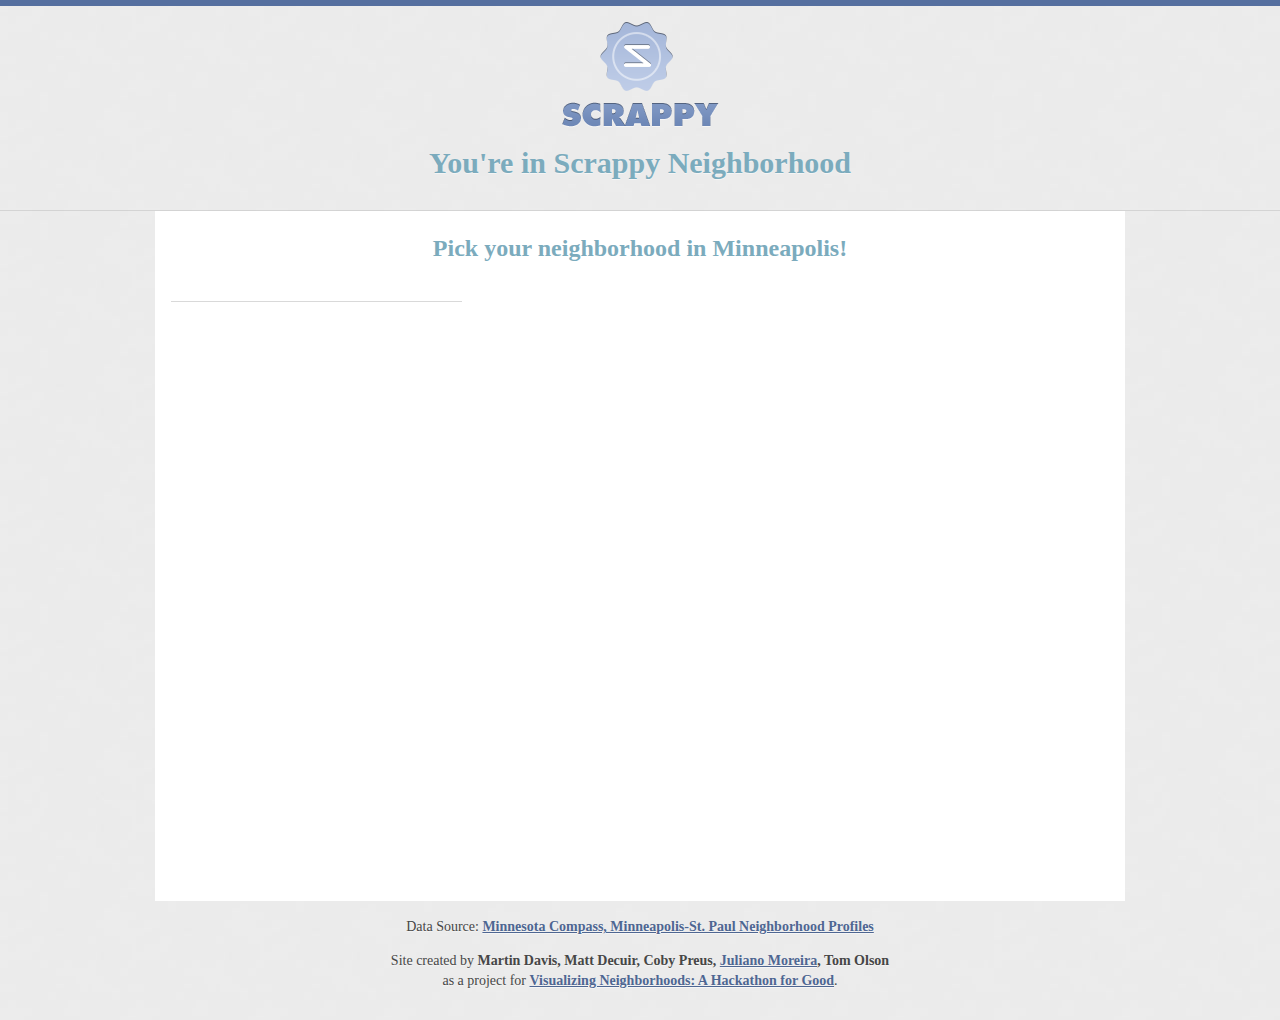
<file: index.html>
<!DOCTYPE html>
<html>

  <head>
    <meta charset='utf-8' />
    <meta http-equiv="X-UA-Compatible" content="chrome=1" />
    <meta name="description" content="Scrappy : Vizhuds!" />

    <!-- <link rel="stylesheet" type="text/css" media="screen" href="stylesheets/stylesheet.css"> -->
    <link rel="stylesheet" type="text/css" media="screen" href="assets/css/master.css">    

    <link rel="stylesheet" href="http://cdn.leafletjs.com/leaflet-0.5/leaflet.css" />
    <!--[if lte IE 8]>
       <link rel="stylesheet" href="http://cdn.leafletjs.com/leaflet-0.5/leaflet.ie.css" />
    <![endif]-->
    <script src="//ajax.googleapis.com/ajax/libs/jquery/2.0.0/jquery.min.js"></script>
    <title>Scrappy</title>
  </head>

  <body>

    <!-- HEADER -->
    <div class="header-wrapper">
        <header class="row twelve">
          <a href="" class="logo">          
            <img src="assets/images/logo.png" />
          </a>
          <h3>You're in Scrappy Neighborhood</h3>          
        </header>
    </div>

    <!-- MAIN CONTENT -->
    <div class="row twelve main-content">

      <h4 class="title">Pick your neighborhood in Minneapolis!</h4>

    <section class="left-col columns four">
                
      <ul id="neigborhoodList" class="nav">          
              
      </ul>      

    </section>

    <section class="right-col columns eight">
          
        
        <div id="map" style="width: 800px; height: 600px"></div>
        <script src="http://cdn.leafletjs.com/leaflet-0.5/leaflet.js"></script>
        <script>
          var map = new L.Map('map', {
            center: new L.LatLng(44.9616, -93.1729),
            zoom: 11,
            layers: new L.TileLayer('http://a.tiles.mapbox.com/v3/unsay.map-yh392617/{z}/{x}/{y}.png')
           });
	   
	   $(document).ready(function() {

      var info = L.control();

      info.onAdd = function (map) {
          this._div = L.DomUtil.create('div', 'info'); // create a div with a class "info"
          this.update();
          return this._div;
      };

      // method that we will use to update the control based on feature properties passed
      info.update = function (props) {
          this._div.innerHTML = '<h4>Neighborhood Information</h4>' +  (props ?
              '<b>' + props.name + '</b><br />' + props.density + ' people / mi<sup>2</sup>'
              : 'Hover over a state');
      };

      //info.addTo(map);

	     function rando() {
	       return '#' + (function co(lor){   return (lor +=
	       [0,1,2,3,4,5,6,7,8,9,'a','b','c','d','e','f'][Math.floor(Math.random()*16)])
	       && (lor.length == 6) ?  lor : co(lor); })('');
	     }

  	   function style(feature) {
		   return {
			   fillColor: rando(),
			   weight: 2,
			   opacity: 1,
			   color: 'white',
			   dashArray: '3',
			   fillOpacity: 0.7
		   }
	   }  

      function highlightFeature(e) {
          var layer = e.target;

          layer.setStyle({
              weight: 5,
              color: '#666',
              dashArray: '',
              fillOpacity: 0.7
          });

          if (!L.Browser.ie && !L.Browser.opera) {
             layer.bringToFront();
          }
          console.log(layer.feature.properties);
          //info.update(layer.feature.properties);
      }

	   function makeList(data) {
		   $('#neigborhoodList').html('');
		   $(data.features).each(function(index, ele) {
			   $('#neigborhoodList').append('<li><a href="#">'+ele.properties.BDNAME+'</a></li>');
		   });
	   }

      function onEachFeature(feature, layer) {
          layer.on({
              mouseover: highlightFeature,
              mouseout: resetHighlight,
              click: zoomToFeature
          });
      }

      function zoomToFeature(e) {
          map.fitBounds(e.target.getBounds());
      }

      function resetHighlight(e) {
          geojsonLayer.resetStyle(e.target);
          info.update();
      }

     function makeAttributeList(data) {
       $(data).each(function(index, ele) {
         //console.log(ele);
       });
     };

      $.get("data/neighborhoods.json", function(data) {
      });
   
	   

     $.get("data/minneapolis.json", function(data) {
      //When GeoJSON is loaded

		  geojsonLayer = new L.GeoJSON(data, {
        style: style,
        onEachFeature: onEachFeature,
      });   //New GeoJSON layer
		  map.addLayer(geojsonLayer);     //Add layer to map  
		  makeList(data);
     });
    });
    </script>
    </section>
    
    </div>  <!-- end main content --> 

    <!-- FOOTER  -->
    <div class="footer-wrapper" class="outer">
      <footer class="row twelve ">
        
        
        <p>
          Data Source: <a href='www.mncompass.org/twincities/neighborhoods.php'>Minnesota Compass, Minneapolis-St. Paul Neighborhood Profiles<a>
        </p>

        <p>Site created by <strong>Martin Davis, Matt Decuir, Coby Preus, <a href="http://www.julianomoreira.com">Juliano Moreira</a>, Tom Olson</strong> <br>as a project for <a href="http://www.cura.umn.edu/visualizingneighborhoods">Visualizing Neighborhoods: A Hackathon for Good</a>.</p>
                
        
      </footer>
    </div>

    

  </body>
</html>
</file>
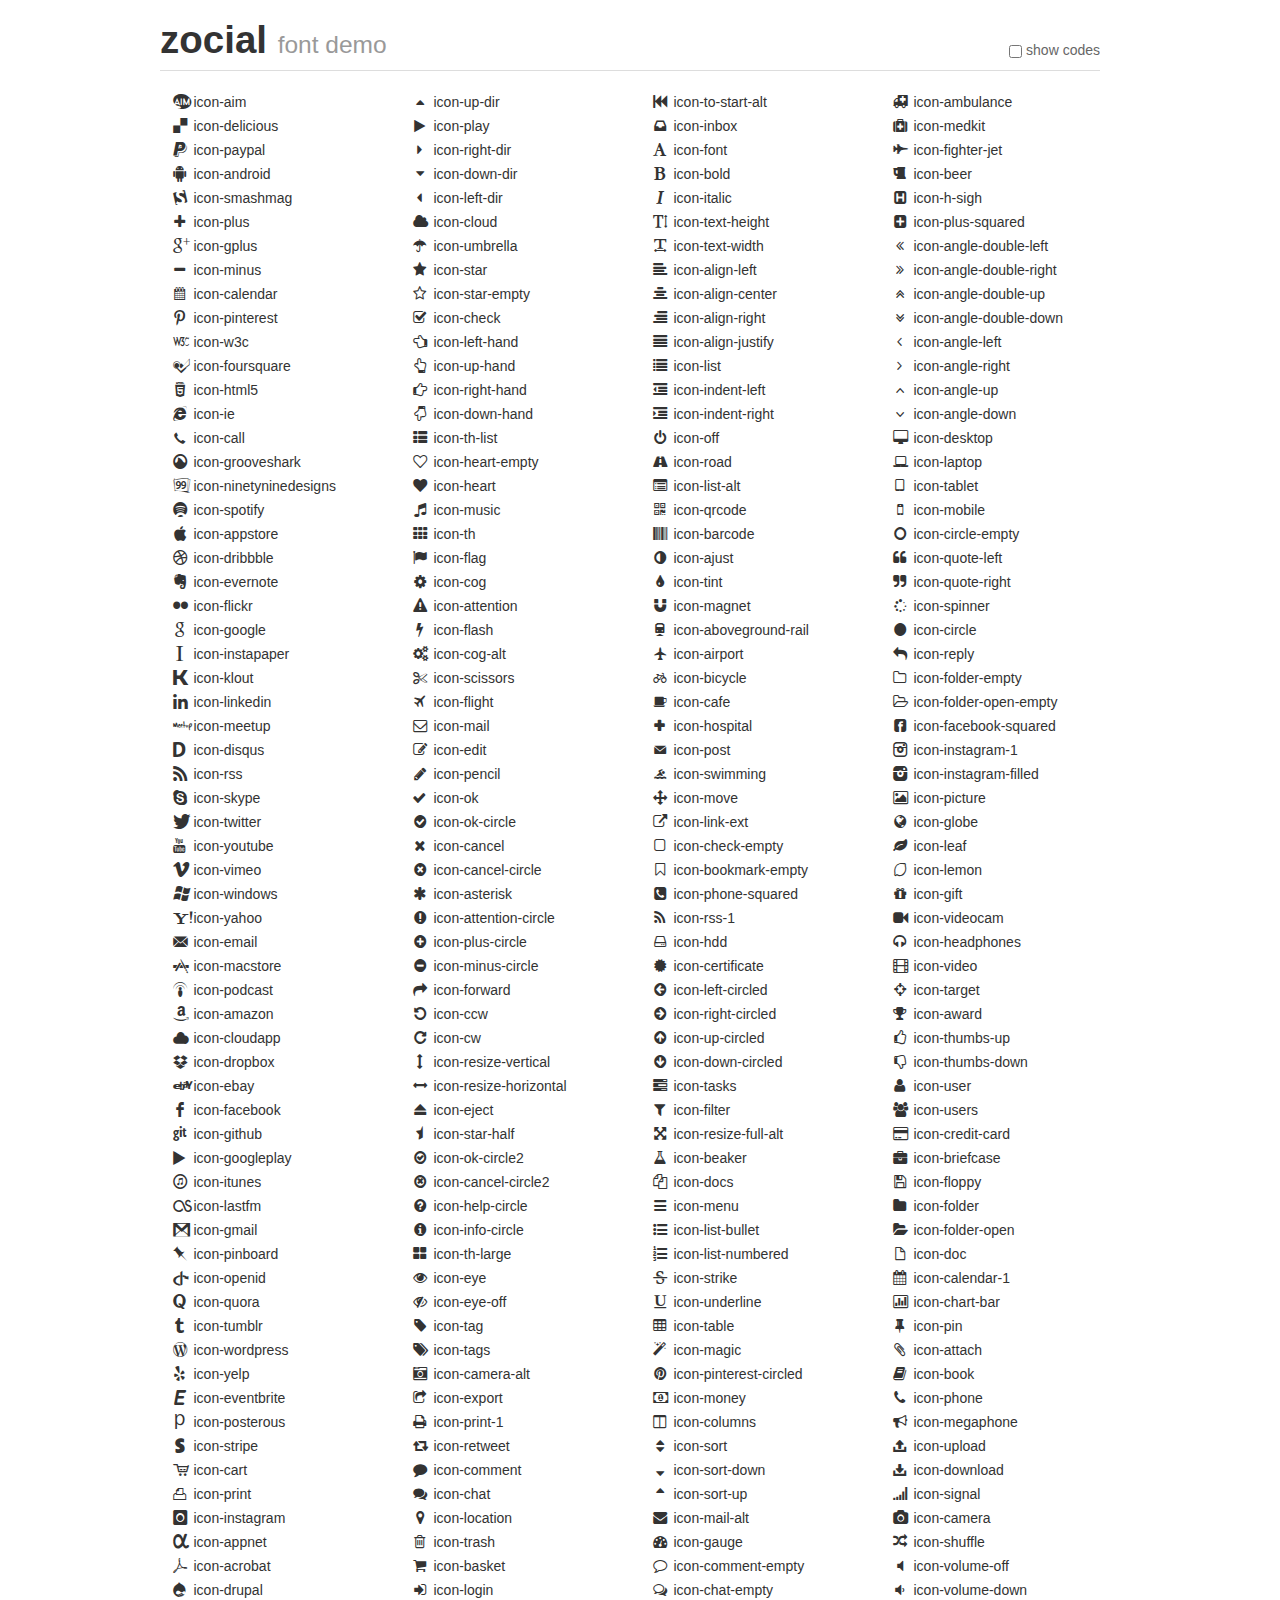
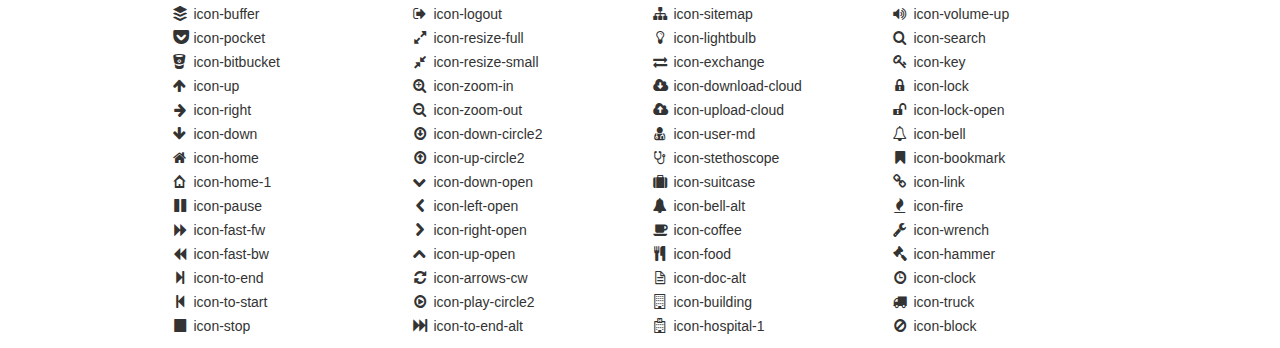
<file: assets/font-icons/zocial/original/demo.html>
<!DOCTYPE html>
<html>
  <head><!--[if lt IE 9]>
    <script src="http://html5shim.googlecode.com/svn/trunk/html5.js"></script><![endif]-->
    <meta charset="UTF-8"><style type="text/css">.clearfix {
  *zoom: 1;
}
.clearfix:before,
.clearfix:after {
  display: table;
  content: "";
  line-height: 0;
}
.clearfix:after {
  clear: both;
}
.hide-text {
  font: 0/0 a;
  color: transparent;
  text-shadow: none;
  background-color: transparent;
  border: 0;
}
.input-block-level {
  display: block;
  width: 100%;
  min-height: 30px;
  -webkit-box-sizing: border-box;
  -moz-box-sizing: border-box;
  box-sizing: border-box;
}
article,
aside,
details,
figcaption,
figure,
footer,
header,
hgroup,
nav,
section {
  display: block;
}
audio,
canvas,
video {
  display: inline-block;
  *display: inline;
  *zoom: 1;
}
audio:not([controls]) {
  display: none;
}
html {
  font-size: 100%;
  -webkit-text-size-adjust: 100%;
  -ms-text-size-adjust: 100%;
}
a:focus {
  outline: thin dotted #333;
  outline: 5px auto -webkit-focus-ring-color;
  outline-offset: -2px;
}
a:hover,
a:active {
  outline: 0;
}
sub,
sup {
  position: relative;
  font-size: 75%;
  line-height: 0;
  vertical-align: baseline;
}
sup {
  top: -0.5em;
}
sub {
  bottom: -0.25em;
}
img {
/* Responsive images (ensure images don't scale beyond their parents) */
  max-width: 100%;
/* Part 1: Set a maxium relative to the parent */
  width: auto 9;
/* IE7-8 need help adjusting responsive images */
  height: auto;
/* Part 2: Scale the height according to the width, otherwise you get stretching */
  vertical-align: middle;
  border: 0;
  -ms-interpolation-mode: bicubic;
}
#map_canvas img,
.google-maps img {
  max-width: none;
}
button,
input,
select,
textarea {
  margin: 0;
  font-size: 100%;
  vertical-align: middle;
}
button,
input {
  *overflow: visible;
  line-height: normal;
}
button::-moz-focus-inner,
input::-moz-focus-inner {
  padding: 0;
  border: 0;
}
button,
html input[type="button"],
input[type="reset"],
input[type="submit"] {
  -webkit-appearance: button;
  cursor: pointer;
}
input[type="search"] {
  -webkit-box-sizing: content-box;
  -moz-box-sizing: content-box;
  box-sizing: content-box;
  -webkit-appearance: textfield;
}
input[type="search"]::-webkit-search-decoration,
input[type="search"]::-webkit-search-cancel-button {
  -webkit-appearance: none;
}
textarea {
  overflow: auto;
  vertical-align: top;
}
body {
  margin: 0;
  font-family: "Helvetica Neue", Helvetica, Arial, sans-serif;
  font-size: 14px;
  line-height: 20px;
  color: #333;
  background-color: #fff;
}
a {
  color: #08c;
  text-decoration: none;
}
a:hover {
  color: #005580;
  text-decoration: underline;
}
.img-rounded {
  -webkit-border-radius: 6px;
  -moz-border-radius: 6px;
  border-radius: 6px;
}
.img-polaroid {
  padding: 4px;
  background-color: #fff;
  border: 1px solid #ccc;
  border: 1px solid rgba(0,0,0,0.2);
  -webkit-box-shadow: 0 1px 3px rgba(0,0,0,0.1);
  -moz-box-shadow: 0 1px 3px rgba(0,0,0,0.1);
  box-shadow: 0 1px 3px rgba(0,0,0,0.1);
}
.img-circle {
  -webkit-border-radius: 500px;
  -moz-border-radius: 500px;
  border-radius: 500px;
}
.row {
  margin-left: -20px;
  *zoom: 1;
}
.row:before,
.row:after {
  display: table;
  content: "";
  line-height: 0;
}
.row:after {
  clear: both;
}
[class*="span"] {
  float: left;
  min-height: 1px;
  margin-left: 20px;
}
.container,
.navbar-static-top .container,
.navbar-fixed-top .container,
.navbar-fixed-bottom .container {
  width: 940px;
}
.span12 {
  width: 940px;
}
.span11 {
  width: 860px;
}
.span10 {
  width: 780px;
}
.span9 {
  width: 700px;
}
.span8 {
  width: 620px;
}
.span7 {
  width: 540px;
}
.span6 {
  width: 460px;
}
.span5 {
  width: 380px;
}
.span4 {
  width: 300px;
}
.span3 {
  width: 220px;
}
.span2 {
  width: 140px;
}
.span1 {
  width: 60px;
}
.offset12 {
  margin-left: 980px;
}
.offset11 {
  margin-left: 900px;
}
.offset10 {
  margin-left: 820px;
}
.offset9 {
  margin-left: 740px;
}
.offset8 {
  margin-left: 660px;
}
.offset7 {
  margin-left: 580px;
}
.offset6 {
  margin-left: 500px;
}
.offset5 {
  margin-left: 420px;
}
.offset4 {
  margin-left: 340px;
}
.offset3 {
  margin-left: 260px;
}
.offset2 {
  margin-left: 180px;
}
.offset1 {
  margin-left: 100px;
}
.row-fluid {
  width: 100%;
  *zoom: 1;
}
.row-fluid:before,
.row-fluid:after {
  display: table;
  content: "";
  line-height: 0;
}
.row-fluid:after {
  clear: both;
}
.row-fluid [class*="span"] {
  display: block;
  width: 100%;
  min-height: 30px;
  -webkit-box-sizing: border-box;
  -moz-box-sizing: border-box;
  box-sizing: border-box;
  float: left;
  margin-left: 2.127659574468085%;
  *margin-left: 2.074468085106383%;
}
.row-fluid [class*="span"]:first-child {
  margin-left: 0;
}
.row-fluid .controls-row [class*="span"] + [class*="span"] {
  margin-left: 2.127659574468085%;
}
.row-fluid .span12 {
  width: 100%;
  *width: 99.94680851063829%;
}
.row-fluid .span11 {
  width: 91.48936170212765%;
  *width: 91.43617021276594%;
}
.row-fluid .span10 {
  width: 82.97872340425532%;
  *width: 82.92553191489361%;
}
.row-fluid .span9 {
  width: 74.46808510638297%;
  *width: 74.41489361702126%;
}
.row-fluid .span8 {
  width: 65.95744680851064%;
  *width: 65.90425531914893%;
}
.row-fluid .span7 {
  width: 57.44680851063829%;
  *width: 57.39361702127659%;
}
.row-fluid .span6 {
  width: 48.93617021276595%;
  *width: 48.88297872340425%;
}
.row-fluid .span5 {
  width: 40.42553191489362%;
  *width: 40.37234042553192%;
}
.row-fluid .span4 {
  width: 31.914893617021278%;
  *width: 31.861702127659576%;
}
.row-fluid .span3 {
  width: 23.404255319148934%;
  *width: 23.351063829787233%;
}
.row-fluid .span2 {
  width: 14.893617021276595%;
  *width: 14.840425531914894%;
}
.row-fluid .span1 {
  width: 6.382978723404255%;
  *width: 6.329787234042553%;
}
.row-fluid .offset12 {
  margin-left: 104.25531914893617%;
  *margin-left: 104.14893617021275%;
}
.row-fluid .offset12:first-child {
  margin-left: 102.12765957446808%;
  *margin-left: 102.02127659574467%;
}
.row-fluid .offset11 {
  margin-left: 95.74468085106382%;
  *margin-left: 95.6382978723404%;
}
.row-fluid .offset11:first-child {
  margin-left: 93.61702127659574%;
  *margin-left: 93.51063829787232%;
}
.row-fluid .offset10 {
  margin-left: 87.23404255319149%;
  *margin-left: 87.12765957446807%;
}
.row-fluid .offset10:first-child {
  margin-left: 85.1063829787234%;
  *margin-left: 84.99999999999999%;
}
.row-fluid .offset9 {
  margin-left: 78.72340425531914%;
  *margin-left: 78.61702127659572%;
}
.row-fluid .offset9:first-child {
  margin-left: 76.59574468085106%;
  *margin-left: 76.48936170212764%;
}
.row-fluid .offset8 {
  margin-left: 70.2127659574468%;
  *margin-left: 70.10638297872339%;
}
.row-fluid .offset8:first-child {
  margin-left: 68.08510638297872%;
  *margin-left: 67.9787234042553%;
}
.row-fluid .offset7 {
  margin-left: 61.70212765957446%;
  *margin-left: 61.59574468085106%;
}
.row-fluid .offset7:first-child {
  margin-left: 59.574468085106375%;
  *margin-left: 59.46808510638297%;
}
.row-fluid .offset6 {
  margin-left: 53.191489361702125%;
  *margin-left: 53.085106382978715%;
}
.row-fluid .offset6:first-child {
  margin-left: 51.063829787234035%;
  *margin-left: 50.95744680851063%;
}
.row-fluid .offset5 {
  margin-left: 44.68085106382979%;
  *margin-left: 44.57446808510638%;
}
.row-fluid .offset5:first-child {
  margin-left: 42.5531914893617%;
  *margin-left: 42.4468085106383%;
}
.row-fluid .offset4 {
  margin-left: 36.170212765957444%;
  *margin-left: 36.06382978723405%;
}
.row-fluid .offset4:first-child {
  margin-left: 34.04255319148936%;
  *margin-left: 33.93617021276596%;
}
.row-fluid .offset3 {
  margin-left: 27.659574468085104%;
  *margin-left: 27.5531914893617%;
}
.row-fluid .offset3:first-child {
  margin-left: 25.53191489361702%;
  *margin-left: 25.425531914893618%;
}
.row-fluid .offset2 {
  margin-left: 19.148936170212764%;
  *margin-left: 19.04255319148936%;
}
.row-fluid .offset2:first-child {
  margin-left: 17.02127659574468%;
  *margin-left: 16.914893617021278%;
}
.row-fluid .offset1 {
  margin-left: 10.638297872340425%;
  *margin-left: 10.53191489361702%;
}
.row-fluid .offset1:first-child {
  margin-left: 8.51063829787234%;
  *margin-left: 8.404255319148938%;
}
[class*="span"].hide,
.row-fluid [class*="span"].hide {
  display: none;
}
[class*="span"].pull-right,
.row-fluid [class*="span"].pull-right {
  float: right;
}
.container {
  margin-right: auto;
  margin-left: auto;
  *zoom: 1;
}
.container:before,
.container:after {
  display: table;
  content: "";
  line-height: 0;
}
.container:after {
  clear: both;
}
.container-fluid {
  padding-right: 20px;
  padding-left: 20px;
  *zoom: 1;
}
.container-fluid:before,
.container-fluid:after {
  display: table;
  content: "";
  line-height: 0;
}
.container-fluid:after {
  clear: both;
}
p {
  margin: 0 0 10px;
}
.lead {
  margin-bottom: 20px;
  font-size: 21px;
  font-weight: 200;
  line-height: 30px;
}
small {
  font-size: 85%;
}
strong {
  font-weight: bold;
}
em {
  font-style: italic;
}
cite {
  font-style: normal;
}
.muted {
  color: #999;
}
.text-warning {
  color: #c09853;
}
a.text-warning:hover {
  color: #a47e3c;
}
.text-error {
  color: #b94a48;
}
a.text-error:hover {
  color: #953b39;
}
.text-info {
  color: #3a87ad;
}
a.text-info:hover {
  color: #2d6987;
}
.text-success {
  color: #468847;
}
a.text-success:hover {
  color: #356635;
}
h1,
h2,
h3,
h4,
h5,
h6 {
  margin: 10px 0;
  font-family: inherit;
  font-weight: bold;
  line-height: 20px;
  color: inherit;
  text-rendering: optimizelegibility;
}
h1 small,
h2 small,
h3 small,
h4 small,
h5 small,
h6 small {
  font-weight: normal;
  line-height: 1;
  color: #999;
}
h1,
h2,
h3 {
  line-height: 40px;
}
h1 {
  font-size: 38.5px;
}
h2 {
  font-size: 31.5px;
}
h3 {
  font-size: 24.5px;
}
h4 {
  font-size: 17.5px;
}
h5 {
  font-size: 14px;
}
h6 {
  font-size: 11.9px;
}
h1 small {
  font-size: 24.5px;
}
h2 small {
  font-size: 17.5px;
}
h3 small {
  font-size: 14px;
}
h4 small {
  font-size: 14px;
}
.page-header {
  padding-bottom: 9px;
  margin: 20px 0 30px;
  border-bottom: 1px solid #eee;
}
ul,
ol {
  padding: 0;
  margin: 0 0 10px 25px;
}
ul ul,
ul ol,
ol ol,
ol ul {
  margin-bottom: 0;
}
li {
  line-height: 20px;
}
ul.unstyled,
ol.unstyled {
  margin-left: 0;
  list-style: none;
}
dl {
  margin-bottom: 20px;
}
dt,
dd {
  line-height: 20px;
}
dt {
  font-weight: bold;
}
dd {
  margin-left: 10px;
}
.dl-horizontal {
  *zoom: 1;
}
.dl-horizontal:before,
.dl-horizontal:after {
  display: table;
  content: "";
  line-height: 0;
}
.dl-horizontal:after {
  clear: both;
}
.dl-horizontal dt {
  float: left;
  width: 160px;
  clear: left;
  text-align: right;
  overflow: hidden;
  text-overflow: ellipsis;
  white-space: nowrap;
}
.dl-horizontal dd {
  margin-left: 180px;
}
hr {
  margin: 20px 0;
  border: 0;
  border-top: 1px solid #eee;
  border-bottom: 1px solid #fff;
}
abbr[title],
abbr[data-original-title] {
  cursor: help;
  border-bottom: 1px dotted #999;
}
abbr.initialism {
  font-size: 90%;
  text-transform: uppercase;
}
blockquote {
  padding: 0 0 0 15px;
  margin: 0 0 20px;
  border-left: 5px solid #eee;
}
blockquote p {
  margin-bottom: 0;
  font-size: 16px;
  font-weight: 300;
  line-height: 25px;
}
blockquote small {
  display: block;
  line-height: 20px;
  color: #999;
}
blockquote small:before {
  content: '4  A0';
}
blockquote.pull-right {
  float: right;
  padding-right: 15px;
  padding-left: 0;
  border-right: 5px solid #eee;
  border-left: 0;
}
blockquote.pull-right p,
blockquote.pull-right small {
  text-align: right;
}
blockquote.pull-right small:before {
  content: '';
}
blockquote.pull-right small:after {
  content: ' A0 4';
}
q:before,
q:after,
blockquote:before,
blockquote:after {
  content: "";
}
address {
  display: block;
  margin-bottom: 20px;
  font-style: normal;
  line-height: 20px;
}
body {
  margin-top: 90px;
}
.header {
  position: fixed;
  top: 0;
  left: 50%;
  margin-left: -480px;
  background-color: #fff;
  border-bottom: 1px solid #ddd;
  padding-top: 10px;
  z-index: 10;
}
.the-icons li {
  font-size: 14px;
  line-height: 24px;
  height: 24px;
}
.switch {
  position: absolute;
  right: 0;
  bottom: 10px;
  color: #666;
}
.switch input {
  margin-right: 0.3em;
}
.codesOn .i-name {
  display: none;
}
.codesOn .i-code {
  display: inline;
}
.i-code {
  display: none;
}
</style>
    <link rel="stylesheet" href="css/zocial.css">
    <link rel="stylesheet" href="css/animation.css"><!--[if IE 7]>
    <link rel="stylesheet" href="css/zocial-ie7.css"><![endif]-->
    <script>
      function toggleCodes(on) {
        var obj = document.getElementById('icons');
        
        if (on) {
          obj.className += ' codesOn';
        } else {
          obj.className = obj.className.replace(' codesOn', '');
        }
      }
      
    </script>
  </head>
  <body>
    <div class="container header">
      <h1>
        zocial
         <small>font demo</small>
      </h1>
      <label class="switch">
        <input type="checkbox" onclick="toggleCodes(this.checked)">show codes
      </label>
    </div>
    <div id="icons" class="container">
      <div class="row">
        <div class="span3">
          <ul class="the-icons unstyled">
            <li title="Code: 0x22"><i class="icon-aim"></i> <span class="i-name">icon-aim</span><span class="i-code">0x22</span></li>
            <li title="Code: 0x23"><i class="icon-delicious"></i> <span class="i-name">icon-delicious</span><span class="i-code">0x23</span></li>
            <li title="Code: 0x24"><i class="icon-paypal"></i> <span class="i-name">icon-paypal</span><span class="i-code">0x24</span></li>
            <li title="Code: 0x26"><i class="icon-android"></i> <span class="i-name">icon-android</span><span class="i-code">0x26</span></li>
            <li title="Code: 0x2a"><i class="icon-smashmag"></i> <span class="i-name">icon-smashmag</span><span class="i-code">0x2a</span></li>
            <li title="Code: 0xe801"><i class="icon-plus"></i> <span class="i-name">icon-plus</span><span class="i-code">0xe801</span></li>
            <li title="Code: 0x2b"><i class="icon-gplus"></i> <span class="i-name">icon-gplus</span><span class="i-code">0x2b</span></li>
            <li title="Code: 0x2d"><i class="icon-minus"></i> <span class="i-name">icon-minus</span><span class="i-code">0x2d</span></li>
            <li title="Code: 0x2e"><i class="icon-calendar"></i> <span class="i-name">icon-calendar</span><span class="i-code">0x2e</span></li>
            <li title="Code: 0x31"><i class="icon-pinterest"></i> <span class="i-name">icon-pinterest</span><span class="i-code">0x31</span></li>
            <li title="Code: 0x33"><i class="icon-w3c"></i> <span class="i-name">icon-w3c</span><span class="i-code">0x33</span></li>
            <li title="Code: 0x34"><i class="icon-foursquare"></i> <span class="i-name">icon-foursquare</span><span class="i-code">0x34</span></li>
            <li title="Code: 0x35"><i class="icon-html5"></i> <span class="i-name">icon-html5</span><span class="i-code">0x35</span></li>
            <li title="Code: 0x36"><i class="icon-ie"></i> <span class="i-name">icon-ie</span><span class="i-code">0x36</span></li>
            <li title="Code: 0x37"><i class="icon-call"></i> <span class="i-name">icon-call</span><span class="i-code">0x37</span></li>
            <li title="Code: 0x38"><i class="icon-grooveshark"></i> <span class="i-name">icon-grooveshark</span><span class="i-code">0x38</span></li>
            <li title="Code: 0x39"><i class="icon-ninetyninedesigns"></i> <span class="i-name">icon-ninetyninedesigns</span><span class="i-code">0x39</span></li>
            <li title="Code: 0x3d"><i class="icon-spotify"></i> <span class="i-name">icon-spotify</span><span class="i-code">0x3d</span></li>
            <li title="Code: 0x41"><i class="icon-appstore"></i> <span class="i-name">icon-appstore</span><span class="i-code">0x41</span></li>
            <li title="Code: 0x44"><i class="icon-dribbble"></i> <span class="i-name">icon-dribbble</span><span class="i-code">0x44</span></li>
            <li title="Code: 0x45"><i class="icon-evernote"></i> <span class="i-name">icon-evernote</span><span class="i-code">0x45</span></li>
            <li title="Code: 0x46"><i class="icon-flickr"></i> <span class="i-name">icon-flickr</span><span class="i-code">0x46</span></li>
            <li title="Code: 0x47"><i class="icon-google"></i> <span class="i-name">icon-google</span><span class="i-code">0x47</span></li>
            <li title="Code: 0x49"><i class="icon-instapaper"></i> <span class="i-name">icon-instapaper</span><span class="i-code">0x49</span></li>
            <li title="Code: 0x4b"><i class="icon-klout"></i> <span class="i-name">icon-klout</span><span class="i-code">0x4b</span></li>
            <li title="Code: 0x4c"><i class="icon-linkedin"></i> <span class="i-name">icon-linkedin</span><span class="i-code">0x4c</span></li>
            <li title="Code: 0x4d"><i class="icon-meetup"></i> <span class="i-name">icon-meetup</span><span class="i-code">0x4d</span></li>
            <li title="Code: 0x51"><i class="icon-disqus"></i> <span class="i-name">icon-disqus</span><span class="i-code">0x51</span></li>
            <li title="Code: 0x52"><i class="icon-rss"></i> <span class="i-name">icon-rss</span><span class="i-code">0x52</span></li>
            <li title="Code: 0x53"><i class="icon-skype"></i> <span class="i-name">icon-skype</span><span class="i-code">0x53</span></li>
            <li title="Code: 0x54"><i class="icon-twitter"></i> <span class="i-name">icon-twitter</span><span class="i-code">0x54</span></li>
            <li title="Code: 0x55"><i class="icon-youtube"></i> <span class="i-name">icon-youtube</span><span class="i-code">0x55</span></li>
            <li title="Code: 0x56"><i class="icon-vimeo"></i> <span class="i-name">icon-vimeo</span><span class="i-code">0x56</span></li>
            <li title="Code: 0x57"><i class="icon-windows"></i> <span class="i-name">icon-windows</span><span class="i-code">0x57</span></li>
            <li title="Code: 0x59"><i class="icon-yahoo"></i> <span class="i-name">icon-yahoo</span><span class="i-code">0x59</span></li>
            <li title="Code: 0x5d"><i class="icon-email"></i> <span class="i-name">icon-email</span><span class="i-code">0x5d</span></li>
            <li title="Code: 0x5e"><i class="icon-macstore"></i> <span class="i-name">icon-macstore</span><span class="i-code">0x5e</span></li>
            <li title="Code: 0x60"><i class="icon-podcast"></i> <span class="i-name">icon-podcast</span><span class="i-code">0x60</span></li>
            <li title="Code: 0x61"><i class="icon-amazon"></i> <span class="i-name">icon-amazon</span><span class="i-code">0x61</span></li>
            <li title="Code: 0x63"><i class="icon-cloudapp"></i> <span class="i-name">icon-cloudapp</span><span class="i-code">0x63</span></li>
            <li title="Code: 0x64"><i class="icon-dropbox"></i> <span class="i-name">icon-dropbox</span><span class="i-code">0x64</span></li>
            <li title="Code: 0x65"><i class="icon-ebay"></i> <span class="i-name">icon-ebay</span><span class="i-code">0x65</span></li>
            <li title="Code: 0x66"><i class="icon-facebook"></i> <span class="i-name">icon-facebook</span><span class="i-code">0x66</span></li>
            <li title="Code: 0x67"><i class="icon-github"></i> <span class="i-name">icon-github</span><span class="i-code">0x67</span></li>
            <li title="Code: 0x68"><i class="icon-googleplay"></i> <span class="i-name">icon-googleplay</span><span class="i-code">0x68</span></li>
            <li title="Code: 0x69"><i class="icon-itunes"></i> <span class="i-name">icon-itunes</span><span class="i-code">0x69</span></li>
            <li title="Code: 0x6c"><i class="icon-lastfm"></i> <span class="i-name">icon-lastfm</span><span class="i-code">0x6c</span></li>
            <li title="Code: 0x6d"><i class="icon-gmail"></i> <span class="i-name">icon-gmail</span><span class="i-code">0x6d</span></li>
            <li title="Code: 0x6e"><i class="icon-pinboard"></i> <span class="i-name">icon-pinboard</span><span class="i-code">0x6e</span></li>
            <li title="Code: 0x6f"><i class="icon-openid"></i> <span class="i-name">icon-openid</span><span class="i-code">0x6f</span></li>
            <li title="Code: 0x71"><i class="icon-quora"></i> <span class="i-name">icon-quora</span><span class="i-code">0x71</span></li>
            <li title="Code: 0x74"><i class="icon-tumblr"></i> <span class="i-name">icon-tumblr</span><span class="i-code">0x74</span></li>
            <li title="Code: 0x77"><i class="icon-wordpress"></i> <span class="i-name">icon-wordpress</span><span class="i-code">0x77</span></li>
            <li title="Code: 0x79"><i class="icon-yelp"></i> <span class="i-name">icon-yelp</span><span class="i-code">0x79</span></li>
            <li title="Code: 0x7c"><i class="icon-eventbrite"></i> <span class="i-name">icon-eventbrite</span><span class="i-code">0x7c</span></li>
            <li title="Code: 0x7e"><i class="icon-posterous"></i> <span class="i-name">icon-posterous</span><span class="i-code">0x7e</span></li>
            <li title="Code: 0xa3"><i class="icon-stripe"></i> <span class="i-name">icon-stripe</span><span class="i-code">0xa3</span></li>
            <li title="Code: 0xc9"><i class="icon-cart"></i> <span class="i-name">icon-cart</span><span class="i-code">0xc9</span></li>
            <li title="Code: 0xd1"><i class="icon-print"></i> <span class="i-name">icon-print</span><span class="i-code">0xd1</span></li>
            <li title="Code: 0xdc"><i class="icon-instagram"></i> <span class="i-name">icon-instagram</span><span class="i-code">0xdc</span></li>
            <li title="Code: 0xe1"><i class="icon-appnet"></i> <span class="i-name">icon-appnet</span><span class="i-code">0xe1</span></li>
            <li title="Code: 0xe3"><i class="icon-acrobat"></i> <span class="i-name">icon-acrobat</span><span class="i-code">0xe3</span></li>
            <li title="Code: 0xe4"><i class="icon-drupal"></i> <span class="i-name">icon-drupal</span><span class="i-code">0xe4</span></li>
            <li title="Code: 0xe5"><i class="icon-buffer"></i> <span class="i-name">icon-buffer</span><span class="i-code">0xe5</span></li>
            <li title="Code: 0xe7"><i class="icon-pocket"></i> <span class="i-name">icon-pocket</span><span class="i-code">0xe7</span></li>
            <li title="Code: 0xe9"><i class="icon-bitbucket"></i> <span class="i-name">icon-bitbucket</span><span class="i-code">0xe9</span></li>
            <li title="Code: 0x2191"><i class="icon-up"></i> <span class="i-name">icon-up</span><span class="i-code">0x2191</span></li>
            <li title="Code: 0x2192"><i class="icon-right"></i> <span class="i-name">icon-right</span><span class="i-code">0x2192</span></li>
            <li title="Code: 0x2193"><i class="icon-down"></i> <span class="i-name">icon-down</span><span class="i-code">0x2193</span></li>
            <li title="Code: 0x2302"><i class="icon-home"></i> <span class="i-name">icon-home</span><span class="i-code">0x2302</span></li>
            <li title="Code: 0xe803"><i class="icon-home-1"></i> <span class="i-name">icon-home-1</span><span class="i-code">0xe803</span></li>
            <li title="Code: 0x2389"><i class="icon-pause"></i> <span class="i-name">icon-pause</span><span class="i-code">0x2389</span></li>
            <li title="Code: 0x23e9"><i class="icon-fast-fw"></i> <span class="i-name">icon-fast-fw</span><span class="i-code">0x23e9</span></li>
            <li title="Code: 0x23ea"><i class="icon-fast-bw"></i> <span class="i-name">icon-fast-bw</span><span class="i-code">0x23ea</span></li>
            <li title="Code: 0x23ed"><i class="icon-to-end"></i> <span class="i-name">icon-to-end</span><span class="i-code">0x23ed</span></li>
            <li title="Code: 0x23ee"><i class="icon-to-start"></i> <span class="i-name">icon-to-start</span><span class="i-code">0x23ee</span></li>
            <li title="Code: 0x25aa"><i class="icon-stop"></i> <span class="i-name">icon-stop</span><span class="i-code">0x25aa</span></li>
          </ul>
        </div>
        <div class="span3">
          <ul class="the-icons unstyled">
            <li title="Code: 0x25b4"><i class="icon-up-dir"></i> <span class="i-name">icon-up-dir</span><span class="i-code">0x25b4</span></li>
            <li title="Code: 0x25b6"><i class="icon-play"></i> <span class="i-name">icon-play</span><span class="i-code">0x25b6</span></li>
            <li title="Code: 0x25b8"><i class="icon-right-dir"></i> <span class="i-name">icon-right-dir</span><span class="i-code">0x25b8</span></li>
            <li title="Code: 0x25be"><i class="icon-down-dir"></i> <span class="i-name">icon-down-dir</span><span class="i-code">0x25be</span></li>
            <li title="Code: 0x25c2"><i class="icon-left-dir"></i> <span class="i-name">icon-left-dir</span><span class="i-code">0x25c2</span></li>
            <li title="Code: 0x2601"><i class="icon-cloud"></i> <span class="i-name">icon-cloud</span><span class="i-code">0x2601</span></li>
            <li title="Code: 0x2602"><i class="icon-umbrella"></i> <span class="i-name">icon-umbrella</span><span class="i-code">0x2602</span></li>
            <li title="Code: 0x2605"><i class="icon-star"></i> <span class="i-name">icon-star</span><span class="i-code">0x2605</span></li>
            <li title="Code: 0x2606"><i class="icon-star-empty"></i> <span class="i-name">icon-star-empty</span><span class="i-code">0x2606</span></li>
            <li title="Code: 0x2611"><i class="icon-check"></i> <span class="i-name">icon-check</span><span class="i-code">0x2611</span></li>
            <li title="Code: 0x261c"><i class="icon-left-hand"></i> <span class="i-name">icon-left-hand</span><span class="i-code">0x261c</span></li>
            <li title="Code: 0x261d"><i class="icon-up-hand"></i> <span class="i-name">icon-up-hand</span><span class="i-code">0x261d</span></li>
            <li title="Code: 0x261e"><i class="icon-right-hand"></i> <span class="i-name">icon-right-hand</span><span class="i-code">0x261e</span></li>
            <li title="Code: 0x261f"><i class="icon-down-hand"></i> <span class="i-name">icon-down-hand</span><span class="i-code">0x261f</span></li>
            <li title="Code: 0x2630"><i class="icon-th-list"></i> <span class="i-name">icon-th-list</span><span class="i-code">0x2630</span></li>
            <li title="Code: 0x2661"><i class="icon-heart-empty"></i> <span class="i-name">icon-heart-empty</span><span class="i-code">0x2661</span></li>
            <li title="Code: 0x2665"><i class="icon-heart"></i> <span class="i-name">icon-heart</span><span class="i-code">0x2665</span></li>
            <li title="Code: 0x266b"><i class="icon-music"></i> <span class="i-name">icon-music</span><span class="i-code">0x266b</span></li>
            <li title="Code: 0x268f"><i class="icon-th"></i> <span class="i-name">icon-th</span><span class="i-code">0x268f</span></li>
            <li title="Code: 0x2691"><i class="icon-flag"></i> <span class="i-name">icon-flag</span><span class="i-code">0x2691</span></li>
            <li title="Code: 0x2699"><i class="icon-cog"></i> <span class="i-name">icon-cog</span><span class="i-code">0x2699</span></li>
            <li title="Code: 0x26a0"><i class="icon-attention"></i> <span class="i-name">icon-attention</span><span class="i-code">0x26a0</span></li>
            <li title="Code: 0x26a1"><i class="icon-flash"></i> <span class="i-name">icon-flash</span><span class="i-code">0x26a1</span></li>
            <li title="Code: 0x26ef"><i class="icon-cog-alt"></i> <span class="i-name">icon-cog-alt</span><span class="i-code">0x26ef</span></li>
            <li title="Code: 0x2702"><i class="icon-scissors"></i> <span class="i-name">icon-scissors</span><span class="i-code">0x2702</span></li>
            <li title="Code: 0x2708"><i class="icon-flight"></i> <span class="i-name">icon-flight</span><span class="i-code">0x2708</span></li>
            <li title="Code: 0x2709"><i class="icon-mail"></i> <span class="i-name">icon-mail</span><span class="i-code">0x2709</span></li>
            <li title="Code: 0x270d"><i class="icon-edit"></i> <span class="i-name">icon-edit</span><span class="i-code">0x270d</span></li>
            <li title="Code: 0x270e"><i class="icon-pencil"></i> <span class="i-name">icon-pencil</span><span class="i-code">0x270e</span></li>
            <li title="Code: 0x2713"><i class="icon-ok"></i> <span class="i-name">icon-ok</span><span class="i-code">0x2713</span></li>
            <li title="Code: 0x2714"><i class="icon-ok-circle"></i> <span class="i-name">icon-ok-circle</span><span class="i-code">0x2714</span></li>
            <li title="Code: 0x2715"><i class="icon-cancel"></i> <span class="i-name">icon-cancel</span><span class="i-code">0x2715</span></li>
            <li title="Code: 0x2716"><i class="icon-cancel-circle"></i> <span class="i-name">icon-cancel-circle</span><span class="i-code">0x2716</span></li>
            <li title="Code: 0x2731"><i class="icon-asterisk"></i> <span class="i-name">icon-asterisk</span><span class="i-code">0x2731</span></li>
            <li title="Code: 0x2757"><i class="icon-attention-circle"></i> <span class="i-name">icon-attention-circle</span><span class="i-code">0x2757</span></li>
            <li title="Code: 0x2795"><i class="icon-plus-circle"></i> <span class="i-name">icon-plus-circle</span><span class="i-code">0x2795</span></li>
            <li title="Code: 0x2796"><i class="icon-minus-circle"></i> <span class="i-name">icon-minus-circle</span><span class="i-code">0x2796</span></li>
            <li title="Code: 0x27a6"><i class="icon-forward"></i> <span class="i-name">icon-forward</span><span class="i-code">0x27a6</span></li>
            <li title="Code: 0x27f2"><i class="icon-ccw"></i> <span class="i-name">icon-ccw</span><span class="i-code">0x27f2</span></li>
            <li title="Code: 0x27f3"><i class="icon-cw"></i> <span class="i-name">icon-cw</span><span class="i-code">0x27f3</span></li>
            <li title="Code: 0x2b0c"><i class="icon-resize-vertical"></i> <span class="i-name">icon-resize-vertical</span><span class="i-code">0x2b0c</span></li>
            <li title="Code: 0x2b0d"><i class="icon-resize-horizontal"></i> <span class="i-name">icon-resize-horizontal</span><span class="i-code">0x2b0d</span></li>
            <li title="Code: 0x2ecf"><i class="icon-eject"></i> <span class="i-name">icon-eject</span><span class="i-code">0x2ecf</span></li>
            <li title="Code: 0xe701"><i class="icon-star-half"></i> <span class="i-name">icon-star-half</span><span class="i-code">0xe701</span></li>
            <li title="Code: 0xe702"><i class="icon-ok-circle2"></i> <span class="i-name">icon-ok-circle2</span><span class="i-code">0xe702</span></li>
            <li title="Code: 0xe703"><i class="icon-cancel-circle2"></i> <span class="i-name">icon-cancel-circle2</span><span class="i-code">0xe703</span></li>
            <li title="Code: 0xe704"><i class="icon-help-circle"></i> <span class="i-name">icon-help-circle</span><span class="i-code">0xe704</span></li>
            <li title="Code: 0xe705"><i class="icon-info-circle"></i> <span class="i-name">icon-info-circle</span><span class="i-code">0xe705</span></li>
            <li title="Code: 0xe708"><i class="icon-th-large"></i> <span class="i-name">icon-th-large</span><span class="i-code">0xe708</span></li>
            <li title="Code: 0xe70a"><i class="icon-eye"></i> <span class="i-name">icon-eye</span><span class="i-code">0xe70a</span></li>
            <li title="Code: 0xe70b"><i class="icon-eye-off"></i> <span class="i-name">icon-eye-off</span><span class="i-code">0xe70b</span></li>
            <li title="Code: 0xe70c"><i class="icon-tag"></i> <span class="i-name">icon-tag</span><span class="i-code">0xe70c</span></li>
            <li title="Code: 0xe70d"><i class="icon-tags"></i> <span class="i-name">icon-tags</span><span class="i-code">0xe70d</span></li>
            <li title="Code: 0xe70f"><i class="icon-camera-alt"></i> <span class="i-name">icon-camera-alt</span><span class="i-code">0xe70f</span></li>
            <li title="Code: 0xe715"><i class="icon-export"></i> <span class="i-name">icon-export</span><span class="i-code">0xe715</span></li>
            <li title="Code: 0xe716"><i class="icon-print-1"></i> <span class="i-name">icon-print-1</span><span class="i-code">0xe716</span></li>
            <li title="Code: 0xe717"><i class="icon-retweet"></i> <span class="i-name">icon-retweet</span><span class="i-code">0xe717</span></li>
            <li title="Code: 0xe718"><i class="icon-comment"></i> <span class="i-name">icon-comment</span><span class="i-code">0xe718</span></li>
            <li title="Code: 0xe720"><i class="icon-chat"></i> <span class="i-name">icon-chat</span><span class="i-code">0xe720</span></li>
            <li title="Code: 0xe724"><i class="icon-location"></i> <span class="i-name">icon-location</span><span class="i-code">0xe724</span></li>
            <li title="Code: 0xe729"><i class="icon-trash"></i> <span class="i-name">icon-trash</span><span class="i-code">0xe729</span></li>
            <li title="Code: 0xe73d"><i class="icon-basket"></i> <span class="i-name">icon-basket</span><span class="i-code">0xe73d</span></li>
            <li title="Code: 0xe740"><i class="icon-login"></i> <span class="i-name">icon-login</span><span class="i-code">0xe740</span></li>
            <li title="Code: 0xe741"><i class="icon-logout"></i> <span class="i-name">icon-logout</span><span class="i-code">0xe741</span></li>
            <li title="Code: 0xe744"><i class="icon-resize-full"></i> <span class="i-name">icon-resize-full</span><span class="i-code">0xe744</span></li>
            <li title="Code: 0xe746"><i class="icon-resize-small"></i> <span class="i-name">icon-resize-small</span><span class="i-code">0xe746</span></li>
            <li title="Code: 0xe750"><i class="icon-zoom-in"></i> <span class="i-name">icon-zoom-in</span><span class="i-code">0xe750</span></li>
            <li title="Code: 0xe751"><i class="icon-zoom-out"></i> <span class="i-name">icon-zoom-out</span><span class="i-code">0xe751</span></li>
            <li title="Code: 0xe758"><i class="icon-down-circle2"></i> <span class="i-name">icon-down-circle2</span><span class="i-code">0xe758</span></li>
            <li title="Code: 0xe75b"><i class="icon-up-circle2"></i> <span class="i-name">icon-up-circle2</span><span class="i-code">0xe75b</span></li>
            <li title="Code: 0xe75c"><i class="icon-down-open"></i> <span class="i-name">icon-down-open</span><span class="i-code">0xe75c</span></li>
            <li title="Code: 0xe75d"><i class="icon-left-open"></i> <span class="i-name">icon-left-open</span><span class="i-code">0xe75d</span></li>
            <li title="Code: 0xe75e"><i class="icon-right-open"></i> <span class="i-name">icon-right-open</span><span class="i-code">0xe75e</span></li>
            <li title="Code: 0xe75f"><i class="icon-up-open"></i> <span class="i-name">icon-up-open</span><span class="i-code">0xe75f</span></li>
            <li title="Code: 0xe760"><i class="icon-arrows-cw"></i> <span class="i-name">icon-arrows-cw</span><span class="i-code">0xe760</span></li>
            <li title="Code: 0xe761"><i class="icon-play-circle2"></i> <span class="i-name">icon-play-circle2</span><span class="i-code">0xe761</span></li>
            <li title="Code: 0xe762"><i class="icon-to-end-alt"></i> <span class="i-name">icon-to-end-alt</span><span class="i-code">0xe762</span></li>
          </ul>
        </div>
        <div class="span3">
          <ul class="the-icons unstyled">
            <li title="Code: 0xe763"><i class="icon-to-start-alt"></i> <span class="i-name">icon-to-start-alt</span><span class="i-code">0xe763</span></li>
            <li title="Code: 0xe777"><i class="icon-inbox"></i> <span class="i-name">icon-inbox</span><span class="i-code">0xe777</span></li>
            <li title="Code: 0xe779"><i class="icon-font"></i> <span class="i-name">icon-font</span><span class="i-code">0xe779</span></li>
            <li title="Code: 0xe77a"><i class="icon-bold"></i> <span class="i-name">icon-bold</span><span class="i-code">0xe77a</span></li>
            <li title="Code: 0xe77b"><i class="icon-italic"></i> <span class="i-name">icon-italic</span><span class="i-code">0xe77b</span></li>
            <li title="Code: 0xe77c"><i class="icon-text-height"></i> <span class="i-name">icon-text-height</span><span class="i-code">0xe77c</span></li>
            <li title="Code: 0xe77d"><i class="icon-text-width"></i> <span class="i-name">icon-text-width</span><span class="i-code">0xe77d</span></li>
            <li title="Code: 0xe77e"><i class="icon-align-left"></i> <span class="i-name">icon-align-left</span><span class="i-code">0xe77e</span></li>
            <li title="Code: 0xe77f"><i class="icon-align-center"></i> <span class="i-name">icon-align-center</span><span class="i-code">0xe77f</span></li>
            <li title="Code: 0xe780"><i class="icon-align-right"></i> <span class="i-name">icon-align-right</span><span class="i-code">0xe780</span></li>
            <li title="Code: 0xe781"><i class="icon-align-justify"></i> <span class="i-name">icon-align-justify</span><span class="i-code">0xe781</span></li>
            <li title="Code: 0xe782"><i class="icon-list"></i> <span class="i-name">icon-list</span><span class="i-code">0xe782</span></li>
            <li title="Code: 0xe783"><i class="icon-indent-left"></i> <span class="i-name">icon-indent-left</span><span class="i-code">0xe783</span></li>
            <li title="Code: 0xe784"><i class="icon-indent-right"></i> <span class="i-name">icon-indent-right</span><span class="i-code">0xe784</span></li>
            <li title="Code: 0xe78e"><i class="icon-off"></i> <span class="i-name">icon-off</span><span class="i-code">0xe78e</span></li>
            <li title="Code: 0xe78f"><i class="icon-road"></i> <span class="i-name">icon-road</span><span class="i-code">0xe78f</span></li>
            <li title="Code: 0xe790"><i class="icon-list-alt"></i> <span class="i-name">icon-list-alt</span><span class="i-code">0xe790</span></li>
            <li title="Code: 0xe791"><i class="icon-qrcode"></i> <span class="i-name">icon-qrcode</span><span class="i-code">0xe791</span></li>
            <li title="Code: 0xe792"><i class="icon-barcode"></i> <span class="i-name">icon-barcode</span><span class="i-code">0xe792</span></li>
            <li title="Code: 0xe793"><i class="icon-ajust"></i> <span class="i-name">icon-ajust</span><span class="i-code">0xe793</span></li>
            <li title="Code: 0xe794"><i class="icon-tint"></i> <span class="i-name">icon-tint</span><span class="i-code">0xe794</span></li>
            <li title="Code: 0xe7a1"><i class="icon-magnet"></i> <span class="i-name">icon-magnet</span><span class="i-code">0xe7a1</span></li>
            <li title="Code: 0xe800"><i class="icon-aboveground-rail"></i> <span class="i-name">icon-aboveground-rail</span><span class="i-code">0xe800</span></li>
            <li title="Code: 0xe802"><i class="icon-airport"></i> <span class="i-name">icon-airport</span><span class="i-code">0xe802</span></li>
            <li title="Code: 0xe80a"><i class="icon-bicycle"></i> <span class="i-name">icon-bicycle</span><span class="i-code">0xe80a</span></li>
            <li title="Code: 0xe80c"><i class="icon-cafe"></i> <span class="i-name">icon-cafe</span><span class="i-code">0xe80c</span></li>
            <li title="Code: 0xe821"><i class="icon-hospital"></i> <span class="i-name">icon-hospital</span><span class="i-code">0xe821</span></li>
            <li title="Code: 0xe82c"><i class="icon-post"></i> <span class="i-name">icon-post</span><span class="i-code">0xe82c</span></li>
            <li title="Code: 0xe838"><i class="icon-swimming"></i> <span class="i-name">icon-swimming</span><span class="i-code">0xe838</span></li>
            <li title="Code: 0xf047"><i class="icon-move"></i> <span class="i-name">icon-move</span><span class="i-code">0xf047</span></li>
            <li title="Code: 0xf08e"><i class="icon-link-ext"></i> <span class="i-name">icon-link-ext</span><span class="i-code">0xf08e</span></li>
            <li title="Code: 0xf096"><i class="icon-check-empty"></i> <span class="i-name">icon-check-empty</span><span class="i-code">0xf096</span></li>
            <li title="Code: 0xf097"><i class="icon-bookmark-empty"></i> <span class="i-name">icon-bookmark-empty</span><span class="i-code">0xf097</span></li>
            <li title="Code: 0xf098"><i class="icon-phone-squared"></i> <span class="i-name">icon-phone-squared</span><span class="i-code">0xf098</span></li>
            <li title="Code: 0xf09e"><i class="icon-rss-1"></i> <span class="i-name">icon-rss-1</span><span class="i-code">0xf09e</span></li>
            <li title="Code: 0xf0a0"><i class="icon-hdd"></i> <span class="i-name">icon-hdd</span><span class="i-code">0xf0a0</span></li>
            <li title="Code: 0xf0a3"><i class="icon-certificate"></i> <span class="i-name">icon-certificate</span><span class="i-code">0xf0a3</span></li>
            <li title="Code: 0xf0a8"><i class="icon-left-circled"></i> <span class="i-name">icon-left-circled</span><span class="i-code">0xf0a8</span></li>
            <li title="Code: 0xf0a9"><i class="icon-right-circled"></i> <span class="i-name">icon-right-circled</span><span class="i-code">0xf0a9</span></li>
            <li title="Code: 0xf0aa"><i class="icon-up-circled"></i> <span class="i-name">icon-up-circled</span><span class="i-code">0xf0aa</span></li>
            <li title="Code: 0xf0ab"><i class="icon-down-circled"></i> <span class="i-name">icon-down-circled</span><span class="i-code">0xf0ab</span></li>
            <li title="Code: 0xf0ae"><i class="icon-tasks"></i> <span class="i-name">icon-tasks</span><span class="i-code">0xf0ae</span></li>
            <li title="Code: 0xf0b0"><i class="icon-filter"></i> <span class="i-name">icon-filter</span><span class="i-code">0xf0b0</span></li>
            <li title="Code: 0xf0b2"><i class="icon-resize-full-alt"></i> <span class="i-name">icon-resize-full-alt</span><span class="i-code">0xf0b2</span></li>
            <li title="Code: 0xf0c3"><i class="icon-beaker"></i> <span class="i-name">icon-beaker</span><span class="i-code">0xf0c3</span></li>
            <li title="Code: 0xf0c5"><i class="icon-docs"></i> <span class="i-name">icon-docs</span><span class="i-code">0xf0c5</span></li>
            <li title="Code: 0xf0c9"><i class="icon-menu"></i> <span class="i-name">icon-menu</span><span class="i-code">0xf0c9</span></li>
            <li title="Code: 0xf0ca"><i class="icon-list-bullet"></i> <span class="i-name">icon-list-bullet</span><span class="i-code">0xf0ca</span></li>
            <li title="Code: 0xf0cb"><i class="icon-list-numbered"></i> <span class="i-name">icon-list-numbered</span><span class="i-code">0xf0cb</span></li>
            <li title="Code: 0xf0cc"><i class="icon-strike"></i> <span class="i-name">icon-strike</span><span class="i-code">0xf0cc</span></li>
            <li title="Code: 0xf0cd"><i class="icon-underline"></i> <span class="i-name">icon-underline</span><span class="i-code">0xf0cd</span></li>
            <li title="Code: 0xf0ce"><i class="icon-table"></i> <span class="i-name">icon-table</span><span class="i-code">0xf0ce</span></li>
            <li title="Code: 0xf0d0"><i class="icon-magic"></i> <span class="i-name">icon-magic</span><span class="i-code">0xf0d0</span></li>
            <li title="Code: 0xf0d2"><i class="icon-pinterest-circled"></i> <span class="i-name">icon-pinterest-circled</span><span class="i-code">0xf0d2</span></li>
            <li title="Code: 0xf0d6"><i class="icon-money"></i> <span class="i-name">icon-money</span><span class="i-code">0xf0d6</span></li>
            <li title="Code: 0xf0db"><i class="icon-columns"></i> <span class="i-name">icon-columns</span><span class="i-code">0xf0db</span></li>
            <li title="Code: 0xf0dc"><i class="icon-sort"></i> <span class="i-name">icon-sort</span><span class="i-code">0xf0dc</span></li>
            <li title="Code: 0xf0dd"><i class="icon-sort-down"></i> <span class="i-name">icon-sort-down</span><span class="i-code">0xf0dd</span></li>
            <li title="Code: 0xf0de"><i class="icon-sort-up"></i> <span class="i-name">icon-sort-up</span><span class="i-code">0xf0de</span></li>
            <li title="Code: 0xf0e0"><i class="icon-mail-alt"></i> <span class="i-name">icon-mail-alt</span><span class="i-code">0xf0e0</span></li>
            <li title="Code: 0xf0e4"><i class="icon-gauge"></i> <span class="i-name">icon-gauge</span><span class="i-code">0xf0e4</span></li>
            <li title="Code: 0xf0e5"><i class="icon-comment-empty"></i> <span class="i-name">icon-comment-empty</span><span class="i-code">0xf0e5</span></li>
            <li title="Code: 0xf0e6"><i class="icon-chat-empty"></i> <span class="i-name">icon-chat-empty</span><span class="i-code">0xf0e6</span></li>
            <li title="Code: 0xf0e8"><i class="icon-sitemap"></i> <span class="i-name">icon-sitemap</span><span class="i-code">0xf0e8</span></li>
            <li title="Code: 0xf0eb"><i class="icon-lightbulb"></i> <span class="i-name">icon-lightbulb</span><span class="i-code">0xf0eb</span></li>
            <li title="Code: 0xf0ec"><i class="icon-exchange"></i> <span class="i-name">icon-exchange</span><span class="i-code">0xf0ec</span></li>
            <li title="Code: 0xf0ed"><i class="icon-download-cloud"></i> <span class="i-name">icon-download-cloud</span><span class="i-code">0xf0ed</span></li>
            <li title="Code: 0xf0ee"><i class="icon-upload-cloud"></i> <span class="i-name">icon-upload-cloud</span><span class="i-code">0xf0ee</span></li>
            <li title="Code: 0xf0f0"><i class="icon-user-md"></i> <span class="i-name">icon-user-md</span><span class="i-code">0xf0f0</span></li>
            <li title="Code: 0xf0f1"><i class="icon-stethoscope"></i> <span class="i-name">icon-stethoscope</span><span class="i-code">0xf0f1</span></li>
            <li title="Code: 0xf0f2"><i class="icon-suitcase"></i> <span class="i-name">icon-suitcase</span><span class="i-code">0xf0f2</span></li>
            <li title="Code: 0xf0f3"><i class="icon-bell-alt"></i> <span class="i-name">icon-bell-alt</span><span class="i-code">0xf0f3</span></li>
            <li title="Code: 0xf0f4"><i class="icon-coffee"></i> <span class="i-name">icon-coffee</span><span class="i-code">0xf0f4</span></li>
            <li title="Code: 0xf0f5"><i class="icon-food"></i> <span class="i-name">icon-food</span><span class="i-code">0xf0f5</span></li>
            <li title="Code: 0xf0f6"><i class="icon-doc-alt"></i> <span class="i-name">icon-doc-alt</span><span class="i-code">0xf0f6</span></li>
            <li title="Code: 0xf0f7"><i class="icon-building"></i> <span class="i-name">icon-building</span><span class="i-code">0xf0f7</span></li>
            <li title="Code: 0xf0f8"><i class="icon-hospital-1"></i> <span class="i-name">icon-hospital-1</span><span class="i-code">0xf0f8</span></li>
          </ul>
        </div>
        <div class="span3">
          <ul class="the-icons unstyled">
            <li title="Code: 0xf0f9"><i class="icon-ambulance"></i> <span class="i-name">icon-ambulance</span><span class="i-code">0xf0f9</span></li>
            <li title="Code: 0xf0fa"><i class="icon-medkit"></i> <span class="i-name">icon-medkit</span><span class="i-code">0xf0fa</span></li>
            <li title="Code: 0xf0fb"><i class="icon-fighter-jet"></i> <span class="i-name">icon-fighter-jet</span><span class="i-code">0xf0fb</span></li>
            <li title="Code: 0xf0fc"><i class="icon-beer"></i> <span class="i-name">icon-beer</span><span class="i-code">0xf0fc</span></li>
            <li title="Code: 0xf0fd"><i class="icon-h-sigh"></i> <span class="i-name">icon-h-sigh</span><span class="i-code">0xf0fd</span></li>
            <li title="Code: 0xf0fe"><i class="icon-plus-squared"></i> <span class="i-name">icon-plus-squared</span><span class="i-code">0xf0fe</span></li>
            <li title="Code: 0xf100"><i class="icon-angle-double-left"></i> <span class="i-name">icon-angle-double-left</span><span class="i-code">0xf100</span></li>
            <li title="Code: 0xf101"><i class="icon-angle-double-right"></i> <span class="i-name">icon-angle-double-right</span><span class="i-code">0xf101</span></li>
            <li title="Code: 0xf102"><i class="icon-angle-double-up"></i> <span class="i-name">icon-angle-double-up</span><span class="i-code">0xf102</span></li>
            <li title="Code: 0xf103"><i class="icon-angle-double-down"></i> <span class="i-name">icon-angle-double-down</span><span class="i-code">0xf103</span></li>
            <li title="Code: 0xf104"><i class="icon-angle-left"></i> <span class="i-name">icon-angle-left</span><span class="i-code">0xf104</span></li>
            <li title="Code: 0xf105"><i class="icon-angle-right"></i> <span class="i-name">icon-angle-right</span><span class="i-code">0xf105</span></li>
            <li title="Code: 0xf106"><i class="icon-angle-up"></i> <span class="i-name">icon-angle-up</span><span class="i-code">0xf106</span></li>
            <li title="Code: 0xf107"><i class="icon-angle-down"></i> <span class="i-name">icon-angle-down</span><span class="i-code">0xf107</span></li>
            <li title="Code: 0xf108"><i class="icon-desktop"></i> <span class="i-name">icon-desktop</span><span class="i-code">0xf108</span></li>
            <li title="Code: 0xf109"><i class="icon-laptop"></i> <span class="i-name">icon-laptop</span><span class="i-code">0xf109</span></li>
            <li title="Code: 0xf10a"><i class="icon-tablet"></i> <span class="i-name">icon-tablet</span><span class="i-code">0xf10a</span></li>
            <li title="Code: 0xf10b"><i class="icon-mobile"></i> <span class="i-name">icon-mobile</span><span class="i-code">0xf10b</span></li>
            <li title="Code: 0xf10c"><i class="icon-circle-empty"></i> <span class="i-name">icon-circle-empty</span><span class="i-code">0xf10c</span></li>
            <li title="Code: 0xf10d"><i class="icon-quote-left"></i> <span class="i-name">icon-quote-left</span><span class="i-code">0xf10d</span></li>
            <li title="Code: 0xf10e"><i class="icon-quote-right"></i> <span class="i-name">icon-quote-right</span><span class="i-code">0xf10e</span></li>
            <li title="Code: 0xf110"><i class="icon-spinner"></i> <span class="i-name">icon-spinner</span><span class="i-code">0xf110</span></li>
            <li title="Code: 0xf111"><i class="icon-circle"></i> <span class="i-name">icon-circle</span><span class="i-code">0xf111</span></li>
            <li title="Code: 0xf112"><i class="icon-reply"></i> <span class="i-name">icon-reply</span><span class="i-code">0xf112</span></li>
            <li title="Code: 0xf114"><i class="icon-folder-empty"></i> <span class="i-name">icon-folder-empty</span><span class="i-code">0xf114</span></li>
            <li title="Code: 0xf115"><i class="icon-folder-open-empty"></i> <span class="i-name">icon-folder-open-empty</span><span class="i-code">0xf115</span></li>
            <li title="Code: 0xf308"><i class="icon-facebook-squared"></i> <span class="i-name">icon-facebook-squared</span><span class="i-code">0xf308</span></li>
            <li title="Code: 0xf31e"><i class="icon-instagram-1"></i> <span class="i-name">icon-instagram-1</span><span class="i-code">0xf31e</span></li>
            <li title="Code: 0xf31f"><i class="icon-instagram-filled"></i> <span class="i-name">icon-instagram-filled</span><span class="i-code">0xf31f</span></li>
            <li title="Code: 0x1f304"><i class="icon-picture"></i> <span class="i-name">icon-picture</span><span class="i-code">0x1f304</span></li>
            <li title="Code: 0x1f30e"><i class="icon-globe"></i> <span class="i-name">icon-globe</span><span class="i-code">0x1f30e</span></li>
            <li title="Code: 0x1f342"><i class="icon-leaf"></i> <span class="i-name">icon-leaf</span><span class="i-code">0x1f342</span></li>
            <li title="Code: 0x1f34b"><i class="icon-lemon"></i> <span class="i-name">icon-lemon</span><span class="i-code">0x1f34b</span></li>
            <li title="Code: 0x1f381"><i class="icon-gift"></i> <span class="i-name">icon-gift</span><span class="i-code">0x1f381</span></li>
            <li title="Code: 0x1f3a5"><i class="icon-videocam"></i> <span class="i-name">icon-videocam</span><span class="i-code">0x1f3a5</span></li>
            <li title="Code: 0x1f3a7"><i class="icon-headphones"></i> <span class="i-name">icon-headphones</span><span class="i-code">0x1f3a7</span></li>
            <li title="Code: 0x1f3ac"><i class="icon-video"></i> <span class="i-name">icon-video</span><span class="i-code">0x1f3ac</span></li>
            <li title="Code: 0x1f3af"><i class="icon-target"></i> <span class="i-name">icon-target</span><span class="i-code">0x1f3af</span></li>
            <li title="Code: 0x1f3c9"><i class="icon-award"></i> <span class="i-name">icon-award</span><span class="i-code">0x1f3c9</span></li>
            <li title="Code: 0x1f44d"><i class="icon-thumbs-up"></i> <span class="i-name">icon-thumbs-up</span><span class="i-code">0x1f44d</span></li>
            <li title="Code: 0x1f44e"><i class="icon-thumbs-down"></i> <span class="i-name">icon-thumbs-down</span><span class="i-code">0x1f44e</span></li>
            <li title="Code: 0x1f464"><i class="icon-user"></i> <span class="i-name">icon-user</span><span class="i-code">0x1f464</span></li>
            <li title="Code: 0x1f465"><i class="icon-users"></i> <span class="i-name">icon-users</span><span class="i-code">0x1f465</span></li>
            <li title="Code: 0x1f4b3"><i class="icon-credit-card"></i> <span class="i-name">icon-credit-card</span><span class="i-code">0x1f4b3</span></li>
            <li title="Code: 0x1f4bc"><i class="icon-briefcase"></i> <span class="i-name">icon-briefcase</span><span class="i-code">0x1f4bc</span></li>
            <li title="Code: 0x1f4be"><i class="icon-floppy"></i> <span class="i-name">icon-floppy</span><span class="i-code">0x1f4be</span></li>
            <li title="Code: 0x1f4c1"><i class="icon-folder"></i> <span class="i-name">icon-folder</span><span class="i-code">0x1f4c1</span></li>
            <li title="Code: 0x1f4c2"><i class="icon-folder-open"></i> <span class="i-name">icon-folder-open</span><span class="i-code">0x1f4c2</span></li>
            <li title="Code: 0x1f4c4"><i class="icon-doc"></i> <span class="i-name">icon-doc</span><span class="i-code">0x1f4c4</span></li>
            <li title="Code: 0x1f4c5"><i class="icon-calendar-1"></i> <span class="i-name">icon-calendar-1</span><span class="i-code">0x1f4c5</span></li>
            <li title="Code: 0x1f4ca"><i class="icon-chart-bar"></i> <span class="i-name">icon-chart-bar</span><span class="i-code">0x1f4ca</span></li>
            <li title="Code: 0x1f4cc"><i class="icon-pin"></i> <span class="i-name">icon-pin</span><span class="i-code">0x1f4cc</span></li>
            <li title="Code: 0x1f4ce"><i class="icon-attach"></i> <span class="i-name">icon-attach</span><span class="i-code">0x1f4ce</span></li>
            <li title="Code: 0x1f4d5"><i class="icon-book"></i> <span class="i-name">icon-book</span><span class="i-code">0x1f4d5</span></li>
            <li title="Code: 0x1f4de"><i class="icon-phone"></i> <span class="i-name">icon-phone</span><span class="i-code">0x1f4de</span></li>
            <li title="Code: 0x1f4e3"><i class="icon-megaphone"></i> <span class="i-name">icon-megaphone</span><span class="i-code">0x1f4e3</span></li>
            <li title="Code: 0x1f4e4"><i class="icon-upload"></i> <span class="i-name">icon-upload</span><span class="i-code">0x1f4e4</span></li>
            <li title="Code: 0x1f4e5"><i class="icon-download"></i> <span class="i-name">icon-download</span><span class="i-code">0x1f4e5</span></li>
            <li title="Code: 0x1f4f6"><i class="icon-signal"></i> <span class="i-name">icon-signal</span><span class="i-code">0x1f4f6</span></li>
            <li title="Code: 0x1f4f7"><i class="icon-camera"></i> <span class="i-name">icon-camera</span><span class="i-code">0x1f4f7</span></li>
            <li title="Code: 0x1f500"><i class="icon-shuffle"></i> <span class="i-name">icon-shuffle</span><span class="i-code">0x1f500</span></li>
            <li title="Code: 0x1f507"><i class="icon-volume-off"></i> <span class="i-name">icon-volume-off</span><span class="i-code">0x1f507</span></li>
            <li title="Code: 0x1f509"><i class="icon-volume-down"></i> <span class="i-name">icon-volume-down</span><span class="i-code">0x1f509</span></li>
            <li title="Code: 0x1f50a"><i class="icon-volume-up"></i> <span class="i-name">icon-volume-up</span><span class="i-code">0x1f50a</span></li>
            <li title="Code: 0x1f50d"><i class="icon-search"></i> <span class="i-name">icon-search</span><span class="i-code">0x1f50d</span></li>
            <li title="Code: 0x1f511"><i class="icon-key"></i> <span class="i-name">icon-key</span><span class="i-code">0x1f511</span></li>
            <li title="Code: 0x1f512"><i class="icon-lock"></i> <span class="i-name">icon-lock</span><span class="i-code">0x1f512</span></li>
            <li title="Code: 0x1f513"><i class="icon-lock-open"></i> <span class="i-name">icon-lock-open</span><span class="i-code">0x1f513</span></li>
            <li title="Code: 0x1f514"><i class="icon-bell"></i> <span class="i-name">icon-bell</span><span class="i-code">0x1f514</span></li>
            <li title="Code: 0x1f516"><i class="icon-bookmark"></i> <span class="i-name">icon-bookmark</span><span class="i-code">0x1f516</span></li>
            <li title="Code: 0x1f517"><i class="icon-link"></i> <span class="i-name">icon-link</span><span class="i-code">0x1f517</span></li>
            <li title="Code: 0x1f525"><i class="icon-fire"></i> <span class="i-name">icon-fire</span><span class="i-code">0x1f525</span></li>
            <li title="Code: 0x1f527"><i class="icon-wrench"></i> <span class="i-name">icon-wrench</span><span class="i-code">0x1f527</span></li>
            <li title="Code: 0x1f528"><i class="icon-hammer"></i> <span class="i-name">icon-hammer</span><span class="i-code">0x1f528</span></li>
            <li title="Code: 0x1f554"><i class="icon-clock"></i> <span class="i-name">icon-clock</span><span class="i-code">0x1f554</span></li>
            <li title="Code: 0x1f69a"><i class="icon-truck"></i> <span class="i-name">icon-truck</span><span class="i-code">0x1f69a</span></li>
            <li title="Code: 0x1f6ab"><i class="icon-block"></i> <span class="i-name">icon-block</span><span class="i-code">0x1f6ab</span></li>
          </ul>
        </div>
      </div>
    </div>
  </body>
</html>
</file>
<file: stylesheets/stylesheet.css>
/*******************************************************************************
Slate Theme for GitHub Pages
by Jason Costello, @jsncostello
*******************************************************************************/

@import url(pygment_trac.css);

/*******************************************************************************
MeyerWeb Reset
*******************************************************************************/

html, body, div, span, applet, object, iframe,
h1, h2, h3, h4, h5, h6, p, blockquote, pre,
a, abbr, acronym, address, big, cite, code,
del, dfn, em, img, ins, kbd, q, s, samp,
small, strike, strong, sub, sup, tt, var,
b, u, i, center,
dl, dt, dd, ol, ul, li,
fieldset, form, label, legend,
table, caption, tbody, tfoot, thead, tr, th, td,
article, aside, canvas, details, embed,
figure, figcaption, footer, header, hgroup,
menu, nav, output, ruby, section, summary,
time, mark, audio, video {
  margin: 0;
  padding: 0;
  border: 0;
  font: inherit;
  vertical-align: baseline;
}

/* HTML5 display-role reset for older browsers */
article, aside, details, figcaption, figure,
footer, header, hgroup, menu, nav, section {
  display: block;
}

ol, ul {
  list-style: none;
}

blockquote, q {
}

table {
  border-collapse: collapse;
  border-spacing: 0;
}

a:focus {
  outline: none;
}

/*******************************************************************************
Theme Styles
*******************************************************************************/

body {
  box-sizing: border-box;
  color:#373737;
  background: #212121;
  font-size: 16px;
  font-family: 'Myriad Pro', Calibri, Helvetica, Arial, sans-serif;
  line-height: 1.5;
  -webkit-font-smoothing: antialiased;
}

h1, h2, h3, h4, h5, h6 {
  margin: 10px 0;
  font-weight: 700;
  color:#222222;
  font-family: 'Lucida Grande', 'Calibri', Helvetica, Arial, sans-serif;
  letter-spacing: -1px;
}

h1 {
  font-size: 36px;
  font-weight: 700;
}

h2 {
  padding-bottom: 10px;
  font-size: 32px;
  background: url('../images/bg_hr.png') repeat-x bottom;
}

h3 {
  font-size: 24px;
}

h4 {
  font-size: 21px;
}

h5 {
  font-size: 18px;
}

h6 {
  font-size: 16px;
}

p {
  margin: 10px 0 15px 0;
}

footer p {
  color: #f2f2f2;
}

a {
  text-decoration: none;
  color: #007edf;
  text-shadow: none;

  transition: color 0.5s ease;
  transition: text-shadow 0.5s ease;
  -webkit-transition: color 0.5s ease;
  -webkit-transition: text-shadow 0.5s ease;
  -moz-transition: color 0.5s ease;
  -moz-transition: text-shadow 0.5s ease;
  -o-transition: color 0.5s ease;
  -o-transition: text-shadow 0.5s ease;
  -ms-transition: color 0.5s ease;
  -ms-transition: text-shadow 0.5s ease;
}

#main_content a:hover {
  color: #0069ba;
  text-shadow: #0090ff 0px 0px 2px;
}

footer a:hover {
  color: #43adff;
  text-shadow: #0090ff 0px 0px 2px;
}

em {
  font-style: italic;
}

strong {
  font-weight: bold;
}

img {
  position: relative;
  margin: 0 auto;
  max-width: 739px;
  padding: 5px;
  margin: 10px 0 10px 0;
  border: 1px solid #ebebeb;

  box-shadow: 0 0 5px #ebebeb;
  -webkit-box-shadow: 0 0 5px #ebebeb;
  -moz-box-shadow: 0 0 5px #ebebeb;
  -o-box-shadow: 0 0 5px #ebebeb;
  -ms-box-shadow: 0 0 5px #ebebeb;
}

pre, code {
  width: 100%;
  color: #222;
  background-color: #fff;

  font-family: Monaco, "Bitstream Vera Sans Mono", "Lucida Console", Terminal, monospace;
  font-size: 14px;

  border-radius: 2px;
  -moz-border-radius: 2px;
  -webkit-border-radius: 2px;



}

pre {
  width: 100%;
  padding: 10px;
  box-shadow: 0 0 10px rgba(0,0,0,.1);
  overflow: auto;
}

code {
  padding: 3px;
  margin: 0 3px;
  box-shadow: 0 0 10px rgba(0,0,0,.1);
}

pre code {
  display: block;
  box-shadow: none;
}

blockquote {
  color: #666;
  margin-bottom: 20px;
  padding: 0 0 0 20px;
  border-left: 3px solid #bbb;
}

ul, ol, dl {
  margin-bottom: 15px
}

ul li {
  list-style: inside;
  padding-left: 20px;
}

ol li {
  list-style: decimal inside;
  padding-left: 20px;
}

dl dt {
  font-weight: bold;
}

dl dd {
  padding-left: 20px;
  font-style: italic;
}

dl p {
  padding-left: 20px;
  font-style: italic;
}

hr {
  height: 1px;
  margin-bottom: 5px;
  border: none;
  background: url('../images/bg_hr.png') repeat-x center;
}

table {
  border: 1px solid #373737;
  margin-bottom: 20px;
  text-align: left;
 }

th {
  font-family: 'Lucida Grande', 'Helvetica Neue', Helvetica, Arial, sans-serif;
  padding: 10px;
  background: #373737;
  color: #fff;
 }

td {
  padding: 10px;
  border: 1px solid #373737;
 }

form {
  background: #f2f2f2;
  padding: 20px;
}

img {
  width: 100%;
  max-width: 100%;
}

/*******************************************************************************
Full-Width Styles
*******************************************************************************/

.outer {
  width: 100%;
}

.inner {
  position: relative;
  max-width: 640px;
  padding: 20px 10px;
  margin: 0 auto;
}

#forkme_banner {
  display: block;
  position: absolute;
  top:0;
  right: 10px;
  z-index: 10;
  padding: 10px 50px 10px 10px;
  color: #fff;
  background: url('../images/blacktocat.png') #0090ff no-repeat 95% 50%;
  font-weight: 700;
  box-shadow: 0 0 10px rgba(0,0,0,.5);
  border-bottom-left-radius: 2px;
  border-bottom-right-radius: 2px;
}

#header_wrap {
  background: #212121;
  background: -moz-linear-gradient(top, #373737, #212121);
  background: -webkit-linear-gradient(top, #373737, #212121);
  background: -ms-linear-gradient(top, #373737, #212121);
  background: -o-linear-gradient(top, #373737, #212121);
  background: linear-gradient(top, #373737, #212121);
}

#header_wrap .inner {
  padding: 50px 10px 30px 10px;
}

#project_title {
  margin: 0;
  color: #fff;
  font-size: 42px;
  font-weight: 700;
  text-shadow: #111 0px 0px 10px;
}

#project_tagline {
  color: #fff;
  font-size: 24px;
  font-weight: 300;
  background: none;
  text-shadow: #111 0px 0px 10px;
}

#downloads {
  position: absolute;
  width: 210px;
  z-index: 10;
  bottom: -40px;
  right: 0;
  height: 70px;
  background: url('../images/icon_download.png') no-repeat 0% 90%;
}

.zip_download_link {
  display: block;
  float: right;
  width: 90px;
  height:70px;
  text-indent: -5000px;
  overflow: hidden;
  background: url(../images/sprite_download.png) no-repeat bottom left;
}

.tar_download_link {
  display: block;
  float: right;
  width: 90px;
  height:70px;
  text-indent: -5000px;
  overflow: hidden;
  background: url(../images/sprite_download.png) no-repeat bottom right;
  margin-left: 10px;
}

.zip_download_link:hover {
  background: url(../images/sprite_download.png) no-repeat top left;
}

.tar_download_link:hover {
  background: url(../images/sprite_download.png) no-repeat top right;
}

#main_content_wrap {
  background: #f2f2f2;
  border-top: 1px solid #111;
  border-bottom: 1px solid #111;
}

#main_content {
  padding-top: 40px;
}

#footer_wrap {
  background: #212121;
}



/*******************************************************************************
Small Device Styles
*******************************************************************************/

@media screen and (max-width: 480px) {
  body {
    font-size:14px;
  }

  #downloads {
    display: none;
  }

  .inner {
    min-width: 320px;
    max-width: 480px;
  }

  #project_title {
  font-size: 32px;
  }

  h1 {
    font-size: 28px;
  }

  h2 {
    font-size: 24px;
  }

  h3 {
    font-size: 21px;
  }

  h4 {
    font-size: 18px;
  }

  h5 {
    font-size: 14px;
  }

  h6 {
    font-size: 12px;
  }

  code, pre {
    min-width: 320px;
    max-width: 480px;
    font-size: 11px;
  }

}
</file>
<file: assets/css/master.css>
/**
 * Master Stylesheet
 *
 * The first sentence of the long description starts here and continues on this
 * line for a while finally concluding here at the end of this paragraph.
 *
 * The long description is ideal for more detailed explanations and
 * documentation. It can include example HTML, URLs, or any other information
 * that is deemed necessary or useful.
 *
 * @tag This is a tag named 'tag'
 *
 * @todo This is a todo statement that describes an atomic task to be completed
 *   at a later date. It wraps after 80 characters and following lines are
 *   indented by 2 spaces.
 */
/* ==========================================================================
   Media Queries 
   ========================================================================== */
/* ==========================================================================
   Import base, form, typography and functions scss 
   ========================================================================== */
/* http://meyerweb.com/eric/tools/css/reset/ 
   v2.0 | 20110126
   License: none (public domain)
*/
html, body, div, span, applet, object, iframe,
h1, h2, h3, h4, h5, h6, p, blockquote, pre,
a, abbr, acronym, address, big, cite, code,
del, dfn, em, img, ins, kbd, q, s, samp,
small, strike, strong, sub, sup, tt, var,
b, u, i, center,
dl, dt, dd, ol, ul, li,
fieldset, form, label, legend,
table, caption, tbody, tfoot, thead, tr, th, td,
article, aside, canvas, details, embed,
figure, figcaption, footer, header, hgroup,
menu, nav, output, ruby, section, summary,
time, mark, audio, video {
  margin: 0;
  padding: 0;
  border: 0;
  font-size: 100%;
  font: inherit;
  vertical-align: baseline;
  direction: ltr; }

/* HTML5 display-role reset for older browsers */
article, aside, details, figcaption, figure,
footer, header, hgroup, menu, nav, section {
  display: block; }

body {
  line-height: 1; }

ol, ul {
  list-style: none; }

blockquote, q {
  quotes: none; }

blockquote:before, blockquote:after,
q:before, q:after {
  content: '';
  content: none; }

table {
  border-collapse: collapse;
  border-spacing: 0; }

/**
 * Typography and @Font-face Stylesheet
 *
 * This stylesheet is comprised of font-face and typography being used throughout the site.
 * Please be aware to insert all or any type related declarations to the content of the
 * site in this stylesheet. 
 *
 * @tag This is a tag named 'tag'
 *
 * @todo This is a todo statement that describes an atomic task to be completed
 *   at a later date. It wraps after 80 characters and following lines are
 *   indented by 2 spaces.
 */
/* Requires: normalize.css */
/* Global Reset & Standards ---------------------- */
*, *:before, *:after {
  -webkit-box-sizing: border-box;
  -moz-box-sizing: border-box;
  box-sizing: border-box; }

/* ==========================================================================
   Typefaces
   ========================================================================== */
/* ==========================================================================
   Typography - Sizes (h1, h2, h3, h4, h5)
   ========================================================================== */
h1, h2, h3, h4, h5, h6 {
  font-family: normal "proxima-nova", "Helvetica Neue", Helvetica, arial, freesans, "liberation sans", sans-serif;
  font-weight: bold;
  font-style: normal;
  color: #222222;
  text-rendering: optimizeLegibility;
  line-height: 1.1;
  margin-bottom: .5em;
  margin-top: .5em; }

h1 {
  font-size: 44px; }

h2 {
  font-size: 37px; }

h3 {
  font-size: 27px; }

h4 {
  font-size: 23px; }

h5 {
  font-size: 16px; }

h6 {
  font-size: 14px; }

p {
  font-family: normal "proxima-nova", "Helvetica Neue", Helvetica, arial, freesans, "liberation sans", sans-serif;
  font-size: em(18);
  font-weight: normal;
  line-height: 1.4em;
  text-shadow: 0px 1px 0px rgba(255, 255, 255, 0.5);
  margin: 0 0 1em 0;
  color: #464646; }

/* Base Type Styles Using Modular Scale ---------------------- */
.no-rgba p {
  color: #5f5f5f; }

p.lead {
  font-size: 17.5px;
  line-height: 1.6;
  margin-bottom: 17px; }

aside p {
  font-size: 13px;
  line-height: 1.35;
  font-style: italic; }

h1 small, h2 small, h3 small, h4 small, h5 small, h6 small {
  font-size: 60%;
  color: #6f6f6f;
  line-height: 0; }

hr {
  border: solid #dddddd;
  border-width: 1px 0 0;
  clear: both;
  margin: 22px 0 21px;
  height: 0; }

.subheader {
  line-height: 1.3;
  color: #6f6f6f;
  font-weight: 300;
  margin-bottom: 17px; }

em, i {
  font-style: italic;
  line-height: inherit; }

strong, b {
  font-weight: bold;
  line-height: inherit; }

small {
  font-size: 60%;
  line-height: inherit; }

code {
  font-weight: bold;
  background: transparent;
  color: #fdff36;
  font-family: monaco, monospace; }

/* Misc ---------------------- */
.left {
  float: left; }

.right {
  float: right; }

.text-left {
  text-align: left; }

.text-right {
  text-align: right; }

.text-center {
  text-align: center; }

.hide {
  display: none; }

.hide-override {
  display: none !important; }

.highlight {
  background: #ffff99; }

#googlemap img, object, embed {
  max-width: none; }

#map_canvas embed {
  max-width: none; }

#map_canvas img {
  max-width: none; }

#map_canvas object {
  max-width: none; }

/* Reset for strange margins by default on <figure> elements */
figure {
  margin: 0; }

/* Nicolas Gallagher's micro clearfix */
.group {
  *zoom: 1; }

.group:before, .group:after {
  content: " ";
  display: table; }

.group:after {
  clear: both; }

img, embed, object, video {
  max-width: 100%; }

.line {
  margin: 1.5em 0;
  border-top: 1px solid #c6c6c6;
  display: block; }

input[type="text"], input[type="email"], input[type="tel"], textarea {
  width: 100%;
  line-height: 35px;
  height: 50px;
  padding: .5em;
  background-color: white;
  border: 3px solid rgba(0, 0, 0, 0.25);
  font-family: Helvetica;
  font-size: 1em;
  color: #666;
  -webkit-appearance: none;
  -moz-border-radius: 0px;
  -webkit-border-radius: 0px;
  border-radius: 0px; }

textarea {
  line-height: normal;
  height: auto; }

input[type="submit"] {
  border: 1px solid rgba(0, 0, 0, 0.5);
  padding: 9px 10px;
  margin: 1em 0;
  font-size: 1em;
  width: 100%;
  color: #fff;
  text-shadow: 0px 1px 0px #333333;
  font-weight: bold;
  display: inline-block;
  line-height: 30px;
  -moz-border-radius: 5px;
  -webkit-border-radius: 5px;
  border-radius: 5px;
  moz-box-shadow: 0px 1px 0px black, inset 0px 1px 0 rgba(255, 255, 255, 0.25);
  -webkit-box-shadow: 0px 1px 0px black, inset 0px 1px 0 rgba(255, 255, 255, 0.25);
  box-shadow: inset 0px 1px 0 rgba(255, 255, 255, 0.25);
  background: #5c4e43;
  /* Old browsers */
  /* IE9 SVG, needs conditional override of 'filter' to 'none' */
  background: url([data-uri]);
  background: -moz-linear-gradient(top, #5c4e43 0%, #75685f 100%);
  /* FF3.6+ */
  background: -webkit-gradient(linear, left top, left bottom, color-stop(0%, #5c4e43), color-stop(100%, #75685f));
  /* Chrome,Safari4+ */
  background: -webkit-linear-gradient(top, #5c4e43 0%, #75685f 100%);
  /* Chrome10+,Safari5.1+ */
  background: -o-linear-gradient(top, #5c4e43 0%, #75685f 100%);
  /* Opera 11.10+ */
  background: -ms-linear-gradient(top, #5c4e43 0%, #75685f 100%);
  /* IE10+ */
  background: linear-gradient(to bottom, #5c4e43 0%, #75685f 100%);
  /* W3C */
  filter: progid:DXImageTransform.Microsoft.gradient(startColorstr='#5c4e43', endColorstr='#75685f',GradientType=0 );
  /* IE6-8 */ }

input[placeholder] {
  color: rgba(0, 0, 0, 0.5); }

input::-webkit-input-placeholder, textarea::-webkit-input-placeholder {
  color: rgba(0, 0, 0, 0.25); }

/* ==========================================================================
   Font Icons from @font-face to individual styles
   ========================================================================== */
@font-face {
  font-family: 'zocial';
  src: url("../font-icons/zocial/zocial.eot?72406524");
  src: url("../font-icons/zocial/zocial.eot?72406524#iefix") format("embedded-opentype"), url("../font-icons/zocial/zocial.woff?72406524") format("woff"), url("../font-icons/zocial/zocial.ttf?72406524") format("truetype"), url("../font-icons/zocial/zocial.svg?72406524#zocial") format("svg");
  font-weight: normal;
  font-style: normal; }

/* Chrome hack: SVG is rendered more smooth in Windozze. 100% magic, uncomment if you need it. */
/* Note, that will break hinting! In other OS-es font will be not as sharp as it could be */
/*
@media screen and (-webkit-min-device-pixel-ratio:0) {
  @font-face {
    font-family: 'fontello';
    src: url('../font/fontello.svg?95305166#fontello') format('svg');
  }
}
*/
[class^="icon-"]:before,
[class*=" icon-"]:before {
  font-family: 'zocial';
  font-style: normal;
  font-weight: normal;
  speak: none;
  display: inline-block;
  text-decoration: inherit;
  width: 1em;
  margin-right: 0.2em;
  text-align: center;
  /* opacity .8 */
  /* For safety - reset parent styles, that can break glyph codes*/
  font-variant: normal;
  text-transform: none;
  /* fix buttons height, for twitter bootstrap */
  line-height: 1em;
  /* Animation center compensation - magrins should be symmetric */
  /* remove if not needed */
  margin-left: 0.2em;
  /* you can be more comfortable with increased icons size */
  /* font-size: 120%; */
  /* Uncomment for 3D effect */
  /* text-shadow: 1px 1px 1px rgba(127, 127, 127, 0.3); */ }

/* Zocial */
.icon-aim:before {
  content: '\22'; }

/* '&quot;' */
.icon-delicious:before {
  content: '\23'; }

/* '#' */
.icon-paypal:before {
  content: '\24'; }

/* '$' */
.icon-android:before {
  content: '\26'; }

/* '&amp;' */
.icon-smashmag:before {
  content: '\2a'; }

/* '*' */
.icon-plus:before {
  content: '\e801'; }

/* '' */
.icon-gplus:before {
  content: '\2b'; }

/* '+' */
.icon-minus:before {
  content: '\2d'; }

/* '-' */
.icon-calendar:before {
  content: '\2e'; }

/* '.' */
.icon-pinterest:before {
  content: '\31'; }

/* '1' */
.icon-w3c:before {
  content: '\33'; }

/* '3' */
.icon-foursquare:before {
  content: '\34'; }

/* '4' */
.icon-html5:before {
  content: '\35'; }

/* '5' */
.icon-ie:before {
  content: '\36'; }

/* '6' */
.icon-call:before {
  content: '\37'; }

/* '7' */
.icon-grooveshark:before {
  content: '\38'; }

/* '8' */
.icon-ninetyninedesigns:before {
  content: '\39'; }

/* '9' */
.icon-spotify:before {
  content: '\3d'; }

/* '=' */
.icon-appstore:before {
  content: '\41'; }

/* 'A' */
.icon-dribbble:before {
  content: '\44'; }

/* 'D' */
.icon-evernote:before {
  content: '\45'; }

/* 'E' */
.icon-flickr:before {
  content: '\46'; }

/* 'F' */
.icon-google:before {
  content: '\47'; }

/* 'G' */
.icon-instapaper:before {
  content: '\49'; }

/* 'I' */
.icon-klout:before {
  content: '\4b'; }

/* 'K' */
.icon-linkedin:before {
  content: '\4c'; }

/* 'L' */
.icon-meetup:before {
  content: '\4d'; }

/* 'M' */
.icon-disqus:before {
  content: '\51'; }

/* 'Q' */
.icon-rss:before {
  content: '\52'; }

/* 'R' */
.icon-skype:before {
  content: '\53'; }

/* 'S' */
.icon-twitter:before {
  content: '\54'; }

/* 'T' */
.icon-youtube:before {
  content: '\55'; }

/* 'U' */
.icon-vimeo:before {
  content: '\56'; }

/* 'V' */
.icon-windows:before {
  content: '\57'; }

/* 'W' */
.icon-yahoo:before {
  content: '\59'; }

/* 'Y' */
.icon-email:before {
  content: '\5d'; }

/* ']' */
.icon-macstore:before {
  content: '\5e'; }

/* '^' */
.icon-podcast:before {
  content: '\60'; }

/* '`' */
.icon-amazon:before {
  content: '\61'; }

/* 'a' */
.icon-cloudapp:before {
  content: '\63'; }

/* 'c' */
.icon-dropbox:before {
  content: '\64'; }

/* 'd' */
.icon-ebay:before {
  content: '\65'; }

/* 'e' */
.icon-facebook:before {
  content: '\66'; }

/* 'f' */
.icon-github:before {
  content: '\67'; }

/* 'g' */
.icon-googleplay:before {
  content: '\68'; }

/* 'h' */
.icon-itunes:before {
  content: '\69'; }

/* 'i' */
.icon-lastfm:before {
  content: '\6c'; }

/* 'l' */
.icon-gmail:before {
  content: '\6d'; }

/* 'm' */
.icon-pinboard:before {
  content: '\6e'; }

/* 'n' */
.icon-openid:before {
  content: '\6f'; }

/* 'o' */
.icon-quora:before {
  content: '\71'; }

/* 'q' */
.icon-tumblr:before {
  content: '\74'; }

/* 't' */
.icon-wordpress:before {
  content: '\77'; }

/* 'w' */
.icon-yelp:before {
  content: '\79'; }

/* 'y' */
.icon-eventbrite:before {
  content: '\7c'; }

/* '|' */
.icon-posterous:before {
  content: '\7e'; }

/* '~' */
.icon-stripe:before {
  content: '\a3'; }

/* '£' */
.icon-cart:before {
  content: '\c9'; }

/* 'É' */
.icon-print:before {
  content: '\d1'; }

/* 'Ñ' */
.icon-instagram:before {
  content: '\dc'; }

/* 'Ü' */
.icon-appnet:before {
  content: '\e1'; }

/* 'á' */
.icon-acrobat:before {
  content: '\e3'; }

/* 'ã' */
.icon-drupal:before {
  content: '\e4'; }

/* 'ä' */
.icon-buffer:before {
  content: '\e5'; }

/* 'å' */
.icon-pocket:before {
  content: '\e7'; }

/* 'ç' */
.icon-bitbucket:before {
  content: '\e9'; }

/* 'é' */
.icon-up:before {
  content: '\2191'; }

/* '↑' */
.icon-right:before {
  content: '\2192'; }

/* '→' */
.icon-down:before {
  content: '\2193'; }

/* '↓' */
.icon-home:before {
  content: '\2302'; }

/* '⌂' */
.icon-home-1:before {
  content: '\e803'; }

/* '' */
.icon-pause:before {
  content: '\2389'; }

/* '⎉' */
.icon-fast-fw:before {
  content: '\23e9'; }

/* '⏩' */
.icon-fast-bw:before {
  content: '\23ea'; }

/* '⏪' */
.icon-to-end:before {
  content: '\23ed'; }

/* '⏭' */
.icon-to-start:before {
  content: '\23ee'; }

/* '⏮' */
.icon-stop:before {
  content: '\25aa'; }

/* '▪' */
.icon-up-dir:before {
  content: '\25b4'; }

/* '▴' */
.icon-play:before {
  content: '\25b6'; }

/* '▶' */
.icon-right-dir:before {
  content: '\25b8'; }

/* '▸' */
.icon-down-dir:before {
  content: '\25be'; }

/* '▾' */
.icon-left-dir:before {
  content: '\25c2'; }

/* '◂' */
.icon-cloud:before {
  content: '\2601'; }

/* '☁' */
.icon-umbrella:before {
  content: '\2602'; }

/* '☂' */
.icon-star:before {
  content: '\2605'; }

/* '★' */
.icon-star-empty:before {
  content: '\2606'; }

/* '☆' */
.icon-check:before {
  content: '\2611'; }

/* '☑' */
.icon-left-hand:before {
  content: '\261c'; }

/* '☜' */
.icon-up-hand:before {
  content: '\261d'; }

/* '☝' */
.icon-right-hand:before {
  content: '\261e'; }

/* '☞' */
.icon-down-hand:before {
  content: '\261f'; }

/* '☟' */
.icon-th-list:before {
  content: '\2630'; }

/* '☰' */
.icon-heart-empty:before {
  content: '\2661'; }

/* '♡' */
.icon-heart:before {
  content: '\2665'; }

/* '♥' */
.icon-music:before {
  content: '\266b'; }

/* '♫' */
.icon-th:before {
  content: '\268f'; }

/* '⚏' */
.icon-flag:before {
  content: '\2691'; }

/* '⚑' */
.icon-cog:before {
  content: '\2699'; }

/* '⚙' */
.icon-attention:before {
  content: '\26a0'; }

/* '⚠' */
.icon-flash:before {
  content: '\26a1'; }

/* '⚡' */
.icon-cog-alt:before {
  content: '\26ef'; }

/* '⛯' */
.icon-scissors:before {
  content: '\2702'; }

/* '✂' */
.icon-flight:before {
  content: '\2708'; }

/* '✈' */
.icon-mail:before {
  content: '\2709'; }

/* '✉' */
.icon-edit:before {
  content: '\270d'; }

/* '✍' */
.icon-pencil:before {
  content: '\270e'; }

/* '✎' */
.icon-ok:before {
  content: '\2713'; }

/* '✓' */
.icon-ok-circle:before {
  content: '\2714'; }

/* '✔' */
.icon-cancel:before {
  content: '\2715'; }

/* '✕' */
.icon-cancel-circle:before {
  content: '\2716'; }

/* '✖' */
.icon-asterisk:before {
  content: '\2731'; }

/* '✱' */
.icon-attention-circle:before {
  content: '\2757'; }

/* '❗' */
.icon-plus-circle:before {
  content: '\2795'; }

/* '➕' */
.icon-minus-circle:before {
  content: '\2796'; }

/* '➖' */
.icon-forward:before {
  content: '\27a6'; }

/* '➦' */
.icon-ccw:before {
  content: '\27f2'; }

/* '⟲' */
.icon-cw:before {
  content: '\27f3'; }

/* '⟳' */
.icon-resize-vertical:before {
  content: '\2b0c'; }

/* '⬌' */
.icon-resize-horizontal:before {
  content: '\2b0d'; }

/* '⬍' */
.icon-eject:before {
  content: '\2ecf'; }

/* '⻏' */
.icon-star-half:before {
  content: '\e701'; }

/* '' */
.icon-ok-circle2:before {
  content: '\e702'; }

/* '' */
.icon-cancel-circle2:before {
  content: '\e703'; }

/* '' */
.icon-help-circle:before {
  content: '\e704'; }

/* '' */
.icon-info-circle:before {
  content: '\e705'; }

/* '' */
.icon-th-large:before {
  content: '\e708'; }

/* '' */
.icon-eye:before {
  content: '\e70a'; }

/* '' */
.icon-eye-off:before {
  content: '\e70b'; }

/* '' */
.icon-tag:before {
  content: '\e70c'; }

/* '' */
.icon-tags:before {
  content: '\e70d'; }

/* '' */
.icon-camera-alt:before {
  content: '\e70f'; }

/* '' */
.icon-export:before {
  content: '\e715'; }

/* '' */
.icon-print-1:before {
  content: '\e716'; }

/* '' */
.icon-retweet:before {
  content: '\e717'; }

/* '' */
.icon-comment:before {
  content: '\e718'; }

/* '' */
.icon-chat:before {
  content: '\e720'; }

/* '' */
.icon-location:before {
  content: '\e724'; }

/* '' */
.icon-trash:before {
  content: '\e729'; }

/* '' */
.icon-basket:before {
  content: '\e73d'; }

/* '' */
.icon-login:before {
  content: '\e740'; }

/* '' */
.icon-logout:before {
  content: '\e741'; }

/* '' */
.icon-resize-full:before {
  content: '\e744'; }

/* '' */
.icon-resize-small:before {
  content: '\e746'; }

/* '' */
.icon-zoom-in:before {
  content: '\e750'; }

/* '' */
.icon-zoom-out:before {
  content: '\e751'; }

/* '' */
.icon-down-circle2:before {
  content: '\e758'; }

/* '' */
.icon-up-circle2:before {
  content: '\e75b'; }

/* '' */
.icon-down-open:before {
  content: '\e75c'; }

/* '' */
.icon-left-open:before {
  content: '\e75d'; }

/* '' */
.icon-right-open:before {
  content: '\e75e'; }

/* '' */
.icon-up-open:before {
  content: '\e75f'; }

/* '' */
.icon-arrows-cw:before {
  content: '\e760'; }

/* '' */
.icon-play-circle2:before {
  content: '\e761'; }

/* '' */
.icon-to-end-alt:before {
  content: '\e762'; }

/* '' */
.icon-to-start-alt:before {
  content: '\e763'; }

/* '' */
.icon-inbox:before {
  content: '\e777'; }

/* '' */
.icon-font:before {
  content: '\e779'; }

/* '' */
.icon-bold:before {
  content: '\e77a'; }

/* '' */
.icon-italic:before {
  content: '\e77b'; }

/* '' */
.icon-text-height:before {
  content: '\e77c'; }

/* '' */
.icon-text-width:before {
  content: '\e77d'; }

/* '' */
.icon-align-left:before {
  content: '\e77e'; }

/* '' */
.icon-align-center:before {
  content: '\e77f'; }

/* '' */
.icon-align-right:before {
  content: '\e780'; }

/* '' */
.icon-align-justify:before {
  content: '\e781'; }

/* '' */
.icon-list:before {
  content: '\e782'; }

/* '' */
.icon-indent-left:before {
  content: '\e783'; }

/* '' */
.icon-indent-right:before {
  content: '\e784'; }

/* '' */
.icon-off:before {
  content: '\e78e'; }

/* '' */
.icon-road:before {
  content: '\e78f'; }

/* '' */
.icon-list-alt:before {
  content: '\e790'; }

/* '' */
.icon-qrcode:before {
  content: '\e791'; }

/* '' */
.icon-barcode:before {
  content: '\e792'; }

/* '' */
.icon-ajust:before {
  content: '\e793'; }

/* '' */
.icon-tint:before {
  content: '\e794'; }

/* '' */
.icon-magnet:before {
  content: '\e7a1'; }

/* '' */
.icon-aboveground-rail:before {
  content: '\e800'; }

/* '' */
.icon-airport:before {
  content: '\e802'; }

/* '' */
.icon-bicycle:before {
  content: '\e80a'; }

/* '' */
.icon-cafe:before {
  content: '\e80c'; }

/* '' */
.icon-hospital:before {
  content: '\e821'; }

/* '' */
.icon-post:before {
  content: '\e82c'; }

/* '' */
.icon-swimming:before {
  content: '\e838'; }

/* '' */
.icon-move:before {
  content: '\f047'; }

/* '' */
.icon-link-ext:before {
  content: '\f08e'; }

/* '' */
.icon-check-empty:before {
  content: '\f096'; }

/* '' */
.icon-bookmark-empty:before {
  content: '\f097'; }

/* '' */
.icon-phone-squared:before {
  content: '\f098'; }

/* '' */
.icon-rss-1:before {
  content: '\f09e'; }

/* '' */
.icon-hdd:before {
  content: '\f0a0'; }

/* '' */
.icon-certificate:before {
  content: '\f0a3'; }

/* '' */
.icon-left-circled:before {
  content: '\f0a8'; }

/* '' */
.icon-right-circled:before {
  content: '\f0a9'; }

/* '' */
.icon-up-circled:before {
  content: '\f0aa'; }

/* '' */
.icon-down-circled:before {
  content: '\f0ab'; }

/* '' */
.icon-tasks:before {
  content: '\f0ae'; }

/* '' */
.icon-filter:before {
  content: '\f0b0'; }

/* '' */
.icon-resize-full-alt:before {
  content: '\f0b2'; }

/* '' */
.icon-beaker:before {
  content: '\f0c3'; }

/* '' */
.icon-docs:before {
  content: '\f0c5'; }

/* '' */
.icon-menu:before {
  content: '\f0c9'; }

/* '' */
.icon-list-bullet:before {
  content: '\f0ca'; }

/* '' */
.icon-list-numbered:before {
  content: '\f0cb'; }

/* '' */
.icon-strike:before {
  content: '\f0cc'; }

/* '' */
.icon-underline:before {
  content: '\f0cd'; }

/* '' */
.icon-table:before {
  content: '\f0ce'; }

/* '' */
.icon-magic:before {
  content: '\f0d0'; }

/* '' */
.icon-pinterest-circled:before {
  content: '\f0d2'; }

/* '' */
.icon-money:before {
  content: '\f0d6'; }

/* '' */
.icon-columns:before {
  content: '\f0db'; }

/* '' */
.icon-sort:before {
  content: '\f0dc'; }

/* '' */
.icon-sort-down:before {
  content: '\f0dd'; }

/* '' */
.icon-sort-up:before {
  content: '\f0de'; }

/* '' */
.icon-mail-alt:before {
  content: '\f0e0'; }

/* '' */
.icon-gauge:before {
  content: '\f0e4'; }

/* '' */
.icon-comment-empty:before {
  content: '\f0e5'; }

/* '' */
.icon-chat-empty:before {
  content: '\f0e6'; }

/* '' */
.icon-sitemap:before {
  content: '\f0e8'; }

/* '' */
.icon-lightbulb:before {
  content: '\f0eb'; }

/* '' */
.icon-exchange:before {
  content: '\f0ec'; }

/* '' */
.icon-download-cloud:before {
  content: '\f0ed'; }

/* '' */
.icon-upload-cloud:before {
  content: '\f0ee'; }

/* '' */
.icon-user-md:before {
  content: '\f0f0'; }

/* '' */
.icon-stethoscope:before {
  content: '\f0f1'; }

/* '' */
.icon-suitcase:before {
  content: '\f0f2'; }

/* '' */
.icon-bell-alt:before {
  content: '\f0f3'; }

/* '' */
.icon-coffee:before {
  content: '\f0f4'; }

/* '' */
.icon-food:before {
  content: '\f0f5'; }

/* '' */
.icon-doc-alt:before {
  content: '\f0f6'; }

/* '' */
.icon-building:before {
  content: '\f0f7'; }

/* '' */
.icon-hospital-1:before {
  content: '\f0f8'; }

/* '' */
.icon-ambulance:before {
  content: '\f0f9'; }

/* '' */
.icon-medkit:before {
  content: '\f0fa'; }

/* '' */
.icon-fighter-jet:before {
  content: '\f0fb'; }

/* '' */
.icon-beer:before {
  content: '\f0fc'; }

/* '' */
.icon-h-sigh:before {
  content: '\f0fd'; }

/* '' */
.icon-plus-squared:before {
  content: '\f0fe'; }

/* '' */
.icon-angle-double-left:before {
  content: '\f100'; }

/* '' */
.icon-angle-double-right:before {
  content: '\f101'; }

/* '' */
.icon-angle-double-up:before {
  content: '\f102'; }

/* '' */
.icon-angle-double-down:before {
  content: '\f103'; }

/* '' */
.icon-angle-left:before {
  content: '\f104'; }

/* '' */
.icon-angle-right:before {
  content: '\f105'; }

/* '' */
.icon-angle-up:before {
  content: '\f106'; }

/* '' */
.icon-angle-down:before {
  content: '\f107'; }

/* '' */
.icon-desktop:before {
  content: '\f108'; }

/* '' */
.icon-laptop:before {
  content: '\f109'; }

/* '' */
.icon-tablet:before {
  content: '\f10a'; }

/* '' */
.icon-mobile:before {
  content: '\f10b'; }

/* '' */
.icon-circle-empty:before {
  content: '\f10c'; }

/* '' */
.icon-quote-left:before {
  content: '\f10d'; }

/* '' */
.icon-quote-right:before {
  content: '\f10e'; }

/* '' */
.icon-spinner:before {
  content: '\f110'; }

/* '' */
.icon-circle:before {
  content: '\f111'; }

/* '' */
.icon-reply:before {
  content: '\f112'; }

/* '' */
.icon-folder-empty:before {
  content: '\f114'; }

/* '' */
.icon-folder-open-empty:before {
  content: '\f115'; }

/* '' */
.icon-facebook-squared:before {
  content: '\f308'; }

/* '' */
.icon-instagram-1:before {
  content: '\f31e'; }

/* '' */
.icon-instagram-filled:before {
  content: '\f31f'; }

/* '' */
.icon-picture:before {
  content: '🌄'; }

/* '\1f304' */
.icon-globe:before {
  content: '🌎'; }

/* '\1f30e' */
.icon-leaf:before {
  content: '🍂'; }

/* '\1f342' */
.icon-lemon:before {
  content: '🍋'; }

/* '\1f34b' */
.icon-gift:before {
  content: '🎁'; }

/* '\1f381' */
.icon-videocam:before {
  content: '🎥'; }

/* '\1f3a5' */
.icon-headphones:before {
  content: '🎧'; }

/* '\1f3a7' */
.icon-video:before {
  content: '🎬'; }

/* '\1f3ac' */
.icon-target:before {
  content: '🎯'; }

/* '\1f3af' */
.icon-award:before {
  content: '🏉'; }

/* '\1f3c9' */
.icon-thumbs-up:before {
  content: '👍'; }

/* '\1f44d' */
.icon-thumbs-down:before {
  content: '👎'; }

/* '\1f44e' */
.icon-user:before {
  content: '👤'; }

/* '\1f464' */
.icon-users:before {
  content: '👥'; }

/* '\1f465' */
.icon-credit-card:before {
  content: '💳'; }

/* '\1f4b3' */
.icon-briefcase:before {
  content: '💼'; }

/* '\1f4bc' */
.icon-floppy:before {
  content: '💾'; }

/* '\1f4be' */
.icon-folder:before {
  content: '📁'; }

/* '\1f4c1' */
.icon-folder-open:before {
  content: '📂'; }

/* '\1f4c2' */
.icon-doc:before {
  content: '📄'; }

/* '\1f4c4' */
.icon-calendar-1:before {
  content: '📅'; }

/* '\1f4c5' */
.icon-chart-bar:before {
  content: '📊'; }

/* '\1f4ca' */
.icon-pin:before {
  content: '📌'; }

/* '\1f4cc' */
.icon-attach:before {
  content: '📎'; }

/* '\1f4ce' */
.icon-book:before {
  content: '📕'; }

/* '\1f4d5' */
.icon-phone:before {
  content: '📞'; }

/* '\1f4de' */
.icon-megaphone:before {
  content: '📣'; }

/* '\1f4e3' */
.icon-upload:before {
  content: '📤'; }

/* '\1f4e4' */
.icon-download:before {
  content: '📥'; }

/* '\1f4e5' */
.icon-signal:before {
  content: '📶'; }

/* '\1f4f6' */
.icon-camera:before {
  content: '📷'; }

/* '\1f4f7' */
.icon-shuffle:before {
  content: '🔀'; }

/* '\1f500' */
.icon-volume-off:before {
  content: '🔇'; }

/* '\1f507' */
.icon-volume-down:before {
  content: '🔉'; }

/* '\1f509' */
.icon-volume-up:before {
  content: '🔊'; }

/* '\1f50a' */
.icon-search:before {
  content: '🔍'; }

/* '\1f50d' */
.icon-key:before {
  content: '🔑'; }

/* '\1f511' */
.icon-lock:before {
  content: '🔒'; }

/* '\1f512' */
.icon-lock-open:before {
  content: '🔓'; }

/* '\1f513' */
.icon-bell:before {
  content: '🔔'; }

/* '\1f514' */
.icon-bookmark:before {
  content: '🔖'; }

/* '\1f516' */
.icon-link:before {
  content: '🔗'; }

/* '\1f517' */
.icon-fire:before {
  content: '🔥'; }

/* '\1f525' */
.icon-wrench:before {
  content: '🔧'; }

/* '\1f527' */
.icon-hammer:before {
  content: '🔨'; }

/* '\1f528' */
.icon-clock:before {
  content: '🕔'; }

/* '\1f554' */
.icon-truck:before {
  content: '🚚'; }

/* '\1f69a' */
.icon-block:before {
  content: '🚫'; }

/* '\1f6ab' */
/**
 * Master Stylesheet
 *
 * The first sentence of the long description starts here and continues on this
 * line for a while finally concluding here at the end of this paragraph.
 *
 * The long description is ideal for more detailed explanations and
 * documentation. It can include example HTML, URLs, or any other information
 * that is deemed necessary or useful.
 *
 * @tag This is a tag named 'tag'
 *
 * @todo This is a todo statement that describes an atomic task to be completed
 *   at a later date. It wraps after 80 characters and following lines are
 *   indented by 2 spaces.
 */
/* ==========================================================================
  CSS Functions
  ========================================================================== */
/* Calculate font-size, opacity, 
---------------------------------------------------------------------- */
/* Mixins (transition)
---------------------------------------------------------------------- */
/* Retiny Mixin
---------------------------------------------------------------------- */
/* The Grid ---------------------- */
.row {
  max-width: 60.625em;
  margin: 0 auto; }

.row .row {
  width: auto;
  max-width: none;
  min-width: 0;
  margin: 0 -15px; }

.row.collapse .column, .row.collapse .columns {
  padding: 0; }

.row .row {
  width: auto;
  max-width: none;
  min-width: 0;
  margin: 0 -15px; }

.row .row.collapse {
  margin: 0; }

/* Nicolas Gallagher's micro clearfix */
.row {
  *zoom: 1; }

.row:before, .row:after {
  content: " ";
  display: table; }

.row:after {
  clear: both; }

.column, .columns {
  float: left;
  min-height: 1px;
  padding: 0 1em;
  position: relative; }

.column.centered, .columns.centered {
  float: none;
  margin: 0 auto; }

[class*="column"] + [class*="column"]:last-child {
  float: right; }

[class*="column"] + [class*="column"].end {
  float: left; }

.one, .row .one {
  width: 8.33333%; }

.two, .row .two {
  width: 16.66667%; }

.three, .row .three {
  width: 25%; }

.four, .row .four {
  width: 33.33333%; }

.five, .row .five {
  width: 41.66667%; }

.six, .row .six {
  width: 50%; }

.seven, .row .seven {
  width: 58.33333%; }

.eight, .row .eight {
  width: 66.66667%; }

.nine, .row .nine {
  width: 75%; }

.ten, .row .ten {
  width: 83.33333%; }

.eleven, .row .eleven {
  width: 91.66667%; }

.twelve, .row .twelve {
  width: 100%; }

.row .offset-by-one {
  margin-left: 8.33333%; }

.row .offset-by-two {
  margin-left: 16.66667%; }

.row .offset-by-three {
  margin-left: 25%; }

.row .offset-by-four {
  margin-left: 33.33333%; }

.row .offset-by-five {
  margin-left: 41.66667%; }

.row .offset-by-six {
  margin-left: 50%; }

.row .offset-by-seven {
  margin-left: 58.33333%; }

.row .offset-by-eight {
  margin-left: 66.66667%; }

.row .offset-by-nine {
  margin-left: 75%; }

.row .offset-by-ten {
  margin-left: 83.33333%; }

.push-two {
  left: 16.66667%; }

.pull-two {
  right: 16.66667%; }

.push-three {
  left: 25%; }

.pull-three {
  right: 25%; }

.push-four {
  left: 33.33333%; }

.pull-four {
  right: 33.33333%; }

.push-five {
  left: 41.66667%; }

.pull-five {
  right: 41.66667%; }

.push-six {
  left: 50%; }

.pull-six {
  right: 50%; }

.push-seven {
  left: 58.33333%; }

.pull-seven {
  right: 58.33333%; }

.push-eight {
  left: 66.66667%; }

.pull-eight {
  right: 66.66667%; }

.push-nine {
  left: 75%; }

.pull-nine {
  right: 75%; }

.push-ten {
  left: 83.33333%; }

.pull-ten {
  right: 83.33333%; }

/* ==========================================================================
   Style in General
   ========================================================================== */
/**
 * Basic Styles
 *
 * This stylesheet is comprised of media query-agnostic styles such as link color,
 * color, background images, etc. used in this site.
 *
 * @tag This is a tag named 'tag'
 *
 * @todo This is a todo statement that describes an atomic task to be completed
 *   at a later date. It wraps after 80 characters and following lines are
 *   indented by 2 spaces.
 */
/* ==========================================================================
   Basic styles
   ========================================================================== */
/* Links ---------------------- */
a img {
  border: none; }

a:link {
  font-weight: bold;
  color: #bf4d28;
  color: #bf4d28;
  text-decoration: underline; }

a:visited {
  font-weight: normal;
  color: rgba(191, 77, 40, 0.5); }

a:hover {
  color: rgba(191, 77, 40, 0.75);
  text-decoration: none; }

a:focus {
  color: #2795b6; }

p {
  font-size: 1.125em; }

p.read-more {
  margin: 0 0 0;
  border: 1px solid rgba(0, 0, 0, 0.25);
  color: #fff;
  padding: 0.5em 0.75em;
  text-shadow: 0px 1px 1px rgba(0, 0, 0, 0.5);
  -moz-border-radius: 5px;
  -webkit-border-radius: 5px;
  border-radius: 5px;
  moz-box-shadow: inset 0px 1px 1px 255, 255, 255, 0.5;
  -webkit-box-shadow: inset 0px 1px 1px 255, 255, 255, 0.5;
  box-shadow: inset 0px 1px 1px 255, 255, 255, 0.75;
  display: inline-block;
  background: #c9b59d;
  /* Old browsers */
  /* IE9 SVG, needs conditional override of 'filter' to 'none' */
  background: url([data-uri]);
  background: -moz-linear-gradient(top, #c9b59d 0%, #aa967e 100%);
  /* FF3.6+ */
  background: -webkit-gradient(linear, left top, left bottom, color-stop(0%, #c9b59d), color-stop(100%, #aa967e));
  /* Chrome,Safari4+ */
  background: -webkit-linear-gradient(top, #c9b59d 0%, #aa967e 100%);
  /* Chrome10+,Safari5.1+ */
  background: -o-linear-gradient(top, #c9b59d 0%, #aa967e 100%);
  /* Opera 11.10+ */
  background: -ms-linear-gradient(top, #c9b59d 0%, #aa967e 100%);
  /* IE10+ */
  background: linear-gradient(to bottom, #c9b59d 0%, #aa967e 100%);
  /* W3C */
  filter: progid:DXImageTransform.Microsoft.gradient(startColorstr='#c9b59d', endColorstr='#aa967e',GradientType=0 );
  /* IE6-8 */
  -webkit-transition: all 0.2s ease-in-out;
  -moz-transition: all 0.2s ease-in-out;
  -o-transition: all 0.2s ease-in-out;
  transition: all 0.2s ease-in-out; }
  p.read-more a:link, p.read-more a:visited {
    color: #fff;
    text-decoration: none; }

p.read-more:hover {
  background: #aa967e;
  /* Old browsers */
  /* IE9 SVG, needs conditional override of 'filter' to 'none' */
  background: url([data-uri]);
  background: -moz-linear-gradient(top, #aa967e 0%, #c9b59d 100%);
  /* FF3.6+ */
  background: -webkit-gradient(linear, left top, left bottom, color-stop(0%, #aa967e), color-stop(100%, #c9b59d));
  /* Chrome,Safari4+ */
  background: -webkit-linear-gradient(top, #aa967e 0%, #c9b59d 100%);
  /* Chrome10+,Safari5.1+ */
  background: -o-linear-gradient(top, #aa967e 0%, #c9b59d 100%);
  /* Opera 11.10+ */
  background: -ms-linear-gradient(top, #aa967e 0%, #c9b59d 100%);
  /* IE10+ */
  background: linear-gradient(to bottom, #aa967e 0%, #c9b59d 100%);
  /* W3C */
  filter: progid:DXImageTransform.Microsoft.gradient(startColorstr='#aa967e', endColorstr='#c9b59d',GradientType=0 );
  /* IE6-8 */ }

body {
  background: white;
  font-family: normal "proxima-nova", "Helvetica Neue", Helvetica, arial, freesans, "liberation sans", sans-serif;
  font-weight: normal;
  font-style: normal;
  font-size: 100%;
  line-height: 1;
  color: #222222;
  position: relative;
  -webkit-font-smoothing: antialiased;
  background: transparent url(../images/body-bg.jpg) repeat top left; }
  body a:link {
    color: #4e6692; }
  body a:visited {
    colo: #6989c4; }

/* ==========================================================================
   Home Page
   ========================================================================== */
.header-wrapper {
  border-top: 6px solid #556f9f;
  padding: 1em 0;
  border-bottom: 1px solid rgba(0, 0, 0, 0.1); }

header .logo {
  width: 157px;
  margin: 0 auto;
  display: block; }
header h3 {
  text-align: center;
  color: #7babbd;
  font-size: 1.875em;
  text-shadow: rgba(255, 255, 255, 0.5) 0 1px 0; }

.main-content {
  background-color: #fff; }
  .main-content #map {
    width: 98%!important;
    padding: 1em 0 0 0; }
  .main-content h4.title {
    font-size: 1.5em;
    color: #7babbd;
    text-align: center;
    margin: 1em 0; }

ul.nav {
  padding: 1em 0 0 0; }
  ul.nav li {
    line-height: 20px;
    padding: 0.5em 0.5em;
    border: 1px solid rgba(0, 0, 0, 0.15);
    border-width: 1px 1px 0 1px;
    background: #eeeeee;
    /* Old browsers */
    background: -moz-linear-gradient(top, #eeeeee 0%, #cccccc 100%);
    /* FF3.6+ */
    background: -webkit-gradient(linear, left top, left bottom, color-stop(0%, #eeeeee), color-stop(100%, #cccccc));
    /* Chrome,Safari4+ */
    background: -webkit-linear-gradient(top, #eeeeee 0%, #cccccc 100%);
    /* Chrome10+,Safari5.1+ */
    background: -o-linear-gradient(top, #eeeeee 0%, #cccccc 100%);
    /* Opera 11.10+ */
    background: -ms-linear-gradient(top, #eeeeee 0%, #cccccc 100%);
    /* IE10+ */
    background: linear-gradient(to bottom, #eeeeee 0%, #cccccc 100%);
    /* W3C */
    filter: progid:DXImageTransform.Microsoft.gradient(startColorstr='#eeeeee', endColorstr='#cccccc',GradientType=0 );
    /* IE6-9 */ }
    ul.nav li a:link, ul.nav li a:visited {
      color: #4e6692;
      text-decoration: none; }
  ul.nav:last-child {
    border-bottom: 1px solid rgba(0, 0, 0, 0.15); }

.right-col {
  padding: 1em 0 0 0; }

.footer-wrapper {
  padding: 1em 0; }
  .footer-wrapper p {
    text-align: center;
    font-size: 0.875em; }
</file>
<file: assets/font-icons/zocial/original/css/zocial.css>
@charset "UTF-8";

@font-face {
  font-family: 'zocial';
  src: url("../font/zocial.eot?80396797");
  src: url("../font/zocial.eot?80396797#iefix") format('embedded-opentype'), url("../font/zocial.woff?80396797") format('woff'), url("../font/zocial.ttf?80396797") format('truetype'), url("../font/zocial.svg?80396797#zocial") format('svg');
  font-weight: normal;
  font-style: normal;
}
/* Chrome hack: SVG is rendered more smooth in Windozze. 100% magic, uncomment if you need it. */
/* Note, that will break hinting! In other OS-es font will be not as sharp as it could be */
/*
@media screen and (-webkit-min-device-pixel-ratio:0) {
  @font-face {
    font-family: 'zocial';
    src: url('../font/zocial.svg?80396797#zocial') format('svg');
  }
}
*/
[class^="icon-"]:before,
[class*=" icon-"]:before {
  font-family: 'zocial';
  font-style: normal;
  font-weight: normal;
  speak: none;
  display: inline-block;
  text-decoration: inherit;
  width: 1em;
  margin-right: 0.2em;
  text-align: center;
/* opacity .8 */
/* For safety - reset parent styles, that can break glyph codes*/
  font-variant: normal;
  text-transform: none;
/* fix buttons height, for twitter bootstrap */
  line-height: 1em;
/* Animation center compensation - magrins should be symmetric */
/* remove if not needed */
  margin-left: 0.2em;
/* you can be more comfortable with increased icons size */
/* font-size: 120%; */
/* Uncomment for 3D effect */
/* text-shadow: 1px 1px 1px rgba(127, 127, 127, 0.3); */
}

.icon-aim:before { content: '\22'; } /* '&quot;' */
.icon-delicious:before { content: '\23'; } /* '#' */
.icon-paypal:before { content: '\24'; } /* '$' */
.icon-android:before { content: '\26'; } /* '&amp;' */
.icon-smashmag:before { content: '\2a'; } /* '*' */
.icon-plus:before { content: '\e801'; } /* '' */
.icon-gplus:before { content: '\2b'; } /* '+' */
.icon-minus:before { content: '\2d'; } /* '-' */
.icon-calendar:before { content: '\2e'; } /* '.' */
.icon-pinterest:before { content: '\31'; } /* '1' */
.icon-w3c:before { content: '\33'; } /* '3' */
.icon-foursquare:before { content: '\34'; } /* '4' */
.icon-html5:before { content: '\35'; } /* '5' */
.icon-ie:before { content: '\36'; } /* '6' */
.icon-call:before { content: '\37'; } /* '7' */
.icon-grooveshark:before { content: '\38'; } /* '8' */
.icon-ninetyninedesigns:before { content: '\39'; } /* '9' */
.icon-spotify:before { content: '\3d'; } /* '=' */
.icon-appstore:before { content: '\41'; } /* 'A' */
.icon-dribbble:before { content: '\44'; } /* 'D' */
.icon-evernote:before { content: '\45'; } /* 'E' */
.icon-flickr:before { content: '\46'; } /* 'F' */
.icon-google:before { content: '\47'; } /* 'G' */
.icon-instapaper:before { content: '\49'; } /* 'I' */
.icon-klout:before { content: '\4b'; } /* 'K' */
.icon-linkedin:before { content: '\4c'; } /* 'L' */
.icon-meetup:before { content: '\4d'; } /* 'M' */
.icon-disqus:before { content: '\51'; } /* 'Q' */
.icon-rss:before { content: '\52'; } /* 'R' */
.icon-skype:before { content: '\53'; } /* 'S' */
.icon-twitter:before { content: '\54'; } /* 'T' */
.icon-youtube:before { content: '\55'; } /* 'U' */
.icon-vimeo:before { content: '\56'; } /* 'V' */
.icon-windows:before { content: '\57'; } /* 'W' */
.icon-yahoo:before { content: '\59'; } /* 'Y' */
.icon-email:before { content: '\5d'; } /* ']' */
.icon-macstore:before { content: '\5e'; } /* '^' */
.icon-podcast:before { content: '\60'; } /* '`' */
.icon-amazon:before { content: '\61'; } /* 'a' */
.icon-cloudapp:before { content: '\63'; } /* 'c' */
.icon-dropbox:before { content: '\64'; } /* 'd' */
.icon-ebay:before { content: '\65'; } /* 'e' */
.icon-facebook:before { content: '\66'; } /* 'f' */
.icon-github:before { content: '\67'; } /* 'g' */
.icon-googleplay:before { content: '\68'; } /* 'h' */
.icon-itunes:before { content: '\69'; } /* 'i' */
.icon-lastfm:before { content: '\6c'; } /* 'l' */
.icon-gmail:before { content: '\6d'; } /* 'm' */
.icon-pinboard:before { content: '\6e'; } /* 'n' */
.icon-openid:before { content: '\6f'; } /* 'o' */
.icon-quora:before { content: '\71'; } /* 'q' */
.icon-tumblr:before { content: '\74'; } /* 't' */
.icon-wordpress:before { content: '\77'; } /* 'w' */
.icon-yelp:before { content: '\79'; } /* 'y' */
.icon-eventbrite:before { content: '\7c'; } /* '|' */
.icon-posterous:before { content: '\7e'; } /* '~' */
.icon-stripe:before { content: '\a3'; } /* '£' */
.icon-cart:before { content: '\c9'; } /* 'É' */
.icon-print:before { content: '\d1'; } /* 'Ñ' */
.icon-instagram:before { content: '\dc'; } /* 'Ü' */
.icon-appnet:before { content: '\e1'; } /* 'á' */
.icon-acrobat:before { content: '\e3'; } /* 'ã' */
.icon-drupal:before { content: '\e4'; } /* 'ä' */
.icon-buffer:before { content: '\e5'; } /* 'å' */
.icon-pocket:before { content: '\e7'; } /* 'ç' */
.icon-bitbucket:before { content: '\e9'; } /* 'é' */
.icon-up:before { content: '\2191'; } /* '↑' */
.icon-right:before { content: '\2192'; } /* '→' */
.icon-down:before { content: '\2193'; } /* '↓' */
.icon-home:before { content: '\2302'; } /* '⌂' */
.icon-home-1:before { content: '\e803'; } /* '' */
.icon-pause:before { content: '\2389'; } /* '⎉' */
.icon-fast-fw:before { content: '\23e9'; } /* '⏩' */
.icon-fast-bw:before { content: '\23ea'; } /* '⏪' */
.icon-to-end:before { content: '\23ed'; } /* '⏭' */
.icon-to-start:before { content: '\23ee'; } /* '⏮' */
.icon-stop:before { content: '\25aa'; } /* '▪' */
.icon-up-dir:before { content: '\25b4'; } /* '▴' */
.icon-play:before { content: '\25b6'; } /* '▶' */
.icon-right-dir:before { content: '\25b8'; } /* '▸' */
.icon-down-dir:before { content: '\25be'; } /* '▾' */
.icon-left-dir:before { content: '\25c2'; } /* '◂' */
.icon-cloud:before { content: '\2601'; } /* '☁' */
.icon-umbrella:before { content: '\2602'; } /* '☂' */
.icon-star:before { content: '\2605'; } /* '★' */
.icon-star-empty:before { content: '\2606'; } /* '☆' */
.icon-check:before { content: '\2611'; } /* '☑' */
.icon-left-hand:before { content: '\261c'; } /* '☜' */
.icon-up-hand:before { content: '\261d'; } /* '☝' */
.icon-right-hand:before { content: '\261e'; } /* '☞' */
.icon-down-hand:before { content: '\261f'; } /* '☟' */
.icon-th-list:before { content: '\2630'; } /* '☰' */
.icon-heart-empty:before { content: '\2661'; } /* '♡' */
.icon-heart:before { content: '\2665'; } /* '♥' */
.icon-music:before { content: '\266b'; } /* '♫' */
.icon-th:before { content: '\268f'; } /* '⚏' */
.icon-flag:before { content: '\2691'; } /* '⚑' */
.icon-cog:before { content: '\2699'; } /* '⚙' */
.icon-attention:before { content: '\26a0'; } /* '⚠' */
.icon-flash:before { content: '\26a1'; } /* '⚡' */
.icon-cog-alt:before { content: '\26ef'; } /* '⛯' */
.icon-scissors:before { content: '\2702'; } /* '✂' */
.icon-flight:before { content: '\2708'; } /* '✈' */
.icon-mail:before { content: '\2709'; } /* '✉' */
.icon-edit:before { content: '\270d'; } /* '✍' */
.icon-pencil:before { content: '\270e'; } /* '✎' */
.icon-ok:before { content: '\2713'; } /* '✓' */
.icon-ok-circle:before { content: '\2714'; } /* '✔' */
.icon-cancel:before { content: '\2715'; } /* '✕' */
.icon-cancel-circle:before { content: '\2716'; } /* '✖' */
.icon-asterisk:before { content: '\2731'; } /* '✱' */
.icon-attention-circle:before { content: '\2757'; } /* '❗' */
.icon-plus-circle:before { content: '\2795'; } /* '➕' */
.icon-minus-circle:before { content: '\2796'; } /* '➖' */
.icon-forward:before { content: '\27a6'; } /* '➦' */
.icon-ccw:before { content: '\27f2'; } /* '⟲' */
.icon-cw:before { content: '\27f3'; } /* '⟳' */
.icon-resize-vertical:before { content: '\2b0c'; } /* '⬌' */
.icon-resize-horizontal:before { content: '\2b0d'; } /* '⬍' */
.icon-eject:before { content: '\2ecf'; } /* '⻏' */
.icon-star-half:before { content: '\e701'; } /* '' */
.icon-ok-circle2:before { content: '\e702'; } /* '' */
.icon-cancel-circle2:before { content: '\e703'; } /* '' */
.icon-help-circle:before { content: '\e704'; } /* '' */
.icon-info-circle:before { content: '\e705'; } /* '' */
.icon-th-large:before { content: '\e708'; } /* '' */
.icon-eye:before { content: '\e70a'; } /* '' */
.icon-eye-off:before { content: '\e70b'; } /* '' */
.icon-tag:before { content: '\e70c'; } /* '' */
.icon-tags:before { content: '\e70d'; } /* '' */
.icon-camera-alt:before { content: '\e70f'; } /* '' */
.icon-export:before { content: '\e715'; } /* '' */
.icon-print-1:before { content: '\e716'; } /* '' */
.icon-retweet:before { content: '\e717'; } /* '' */
.icon-comment:before { content: '\e718'; } /* '' */
.icon-chat:before { content: '\e720'; } /* '' */
.icon-location:before { content: '\e724'; } /* '' */
.icon-trash:before { content: '\e729'; } /* '' */
.icon-basket:before { content: '\e73d'; } /* '' */
.icon-login:before { content: '\e740'; } /* '' */
.icon-logout:before { content: '\e741'; } /* '' */
.icon-resize-full:before { content: '\e744'; } /* '' */
.icon-resize-small:before { content: '\e746'; } /* '' */
.icon-zoom-in:before { content: '\e750'; } /* '' */
.icon-zoom-out:before { content: '\e751'; } /* '' */
.icon-down-circle2:before { content: '\e758'; } /* '' */
.icon-up-circle2:before { content: '\e75b'; } /* '' */
.icon-down-open:before { content: '\e75c'; } /* '' */
.icon-left-open:before { content: '\e75d'; } /* '' */
.icon-right-open:before { content: '\e75e'; } /* '' */
.icon-up-open:before { content: '\e75f'; } /* '' */
.icon-arrows-cw:before { content: '\e760'; } /* '' */
.icon-play-circle2:before { content: '\e761'; } /* '' */
.icon-to-end-alt:before { content: '\e762'; } /* '' */
.icon-to-start-alt:before { content: '\e763'; } /* '' */
.icon-inbox:before { content: '\e777'; } /* '' */
.icon-font:before { content: '\e779'; } /* '' */
.icon-bold:before { content: '\e77a'; } /* '' */
.icon-italic:before { content: '\e77b'; } /* '' */
.icon-text-height:before { content: '\e77c'; } /* '' */
.icon-text-width:before { content: '\e77d'; } /* '' */
.icon-align-left:before { content: '\e77e'; } /* '' */
.icon-align-center:before { content: '\e77f'; } /* '' */
.icon-align-right:before { content: '\e780'; } /* '' */
.icon-align-justify:before { content: '\e781'; } /* '' */
.icon-list:before { content: '\e782'; } /* '' */
.icon-indent-left:before { content: '\e783'; } /* '' */
.icon-indent-right:before { content: '\e784'; } /* '' */
.icon-off:before { content: '\e78e'; } /* '' */
.icon-road:before { content: '\e78f'; } /* '' */
.icon-list-alt:before { content: '\e790'; } /* '' */
.icon-qrcode:before { content: '\e791'; } /* '' */
.icon-barcode:before { content: '\e792'; } /* '' */
.icon-ajust:before { content: '\e793'; } /* '' */
.icon-tint:before { content: '\e794'; } /* '' */
.icon-magnet:before { content: '\e7a1'; } /* '' */
.icon-aboveground-rail:before { content: '\e800'; } /* '' */
.icon-airport:before { content: '\e802'; } /* '' */
.icon-bicycle:before { content: '\e80a'; } /* '' */
.icon-cafe:before { content: '\e80c'; } /* '' */
.icon-hospital:before { content: '\e821'; } /* '' */
.icon-post:before { content: '\e82c'; } /* '' */
.icon-swimming:before { content: '\e838'; } /* '' */
.icon-move:before { content: '\f047'; } /* '' */
.icon-link-ext:before { content: '\f08e'; } /* '' */
.icon-check-empty:before { content: '\f096'; } /* '' */
.icon-bookmark-empty:before { content: '\f097'; } /* '' */
.icon-phone-squared:before { content: '\f098'; } /* '' */
.icon-rss-1:before { content: '\f09e'; } /* '' */
.icon-hdd:before { content: '\f0a0'; } /* '' */
.icon-certificate:before { content: '\f0a3'; } /* '' */
.icon-left-circled:before { content: '\f0a8'; } /* '' */
.icon-right-circled:before { content: '\f0a9'; } /* '' */
.icon-up-circled:before { content: '\f0aa'; } /* '' */
.icon-down-circled:before { content: '\f0ab'; } /* '' */
.icon-tasks:before { content: '\f0ae'; } /* '' */
.icon-filter:before { content: '\f0b0'; } /* '' */
.icon-resize-full-alt:before { content: '\f0b2'; } /* '' */
.icon-beaker:before { content: '\f0c3'; } /* '' */
.icon-docs:before { content: '\f0c5'; } /* '' */
.icon-menu:before { content: '\f0c9'; } /* '' */
.icon-list-bullet:before { content: '\f0ca'; } /* '' */
.icon-list-numbered:before { content: '\f0cb'; } /* '' */
.icon-strike:before { content: '\f0cc'; } /* '' */
.icon-underline:before { content: '\f0cd'; } /* '' */
.icon-table:before { content: '\f0ce'; } /* '' */
.icon-magic:before { content: '\f0d0'; } /* '' */
.icon-pinterest-circled:before { content: '\f0d2'; } /* '' */
.icon-money:before { content: '\f0d6'; } /* '' */
.icon-columns:before { content: '\f0db'; } /* '' */
.icon-sort:before { content: '\f0dc'; } /* '' */
.icon-sort-down:before { content: '\f0dd'; } /* '' */
.icon-sort-up:before { content: '\f0de'; } /* '' */
.icon-mail-alt:before { content: '\f0e0'; } /* '' */
.icon-gauge:before { content: '\f0e4'; } /* '' */
.icon-comment-empty:before { content: '\f0e5'; } /* '' */
.icon-chat-empty:before { content: '\f0e6'; } /* '' */
.icon-sitemap:before { content: '\f0e8'; } /* '' */
.icon-lightbulb:before { content: '\f0eb'; } /* '' */
.icon-exchange:before { content: '\f0ec'; } /* '' */
.icon-download-cloud:before { content: '\f0ed'; } /* '' */
.icon-upload-cloud:before { content: '\f0ee'; } /* '' */
.icon-user-md:before { content: '\f0f0'; } /* '' */
.icon-stethoscope:before { content: '\f0f1'; } /* '' */
.icon-suitcase:before { content: '\f0f2'; } /* '' */
.icon-bell-alt:before { content: '\f0f3'; } /* '' */
.icon-coffee:before { content: '\f0f4'; } /* '' */
.icon-food:before { content: '\f0f5'; } /* '' */
.icon-doc-alt:before { content: '\f0f6'; } /* '' */
.icon-building:before { content: '\f0f7'; } /* '' */
.icon-hospital-1:before { content: '\f0f8'; } /* '' */
.icon-ambulance:before { content: '\f0f9'; } /* '' */
.icon-medkit:before { content: '\f0fa'; } /* '' */
.icon-fighter-jet:before { content: '\f0fb'; } /* '' */
.icon-beer:before { content: '\f0fc'; } /* '' */
.icon-h-sigh:before { content: '\f0fd'; } /* '' */
.icon-plus-squared:before { content: '\f0fe'; } /* '' */
.icon-angle-double-left:before { content: '\f100'; } /* '' */
.icon-angle-double-right:before { content: '\f101'; } /* '' */
.icon-angle-double-up:before { content: '\f102'; } /* '' */
.icon-angle-double-down:before { content: '\f103'; } /* '' */
.icon-angle-left:before { content: '\f104'; } /* '' */
.icon-angle-right:before { content: '\f105'; } /* '' */
.icon-angle-up:before { content: '\f106'; } /* '' */
.icon-angle-down:before { content: '\f107'; } /* '' */
.icon-desktop:before { content: '\f108'; } /* '' */
.icon-laptop:before { content: '\f109'; } /* '' */
.icon-tablet:before { content: '\f10a'; } /* '' */
.icon-mobile:before { content: '\f10b'; } /* '' */
.icon-circle-empty:before { content: '\f10c'; } /* '' */
.icon-quote-left:before { content: '\f10d'; } /* '' */
.icon-quote-right:before { content: '\f10e'; } /* '' */
.icon-spinner:before { content: '\f110'; } /* '' */
.icon-circle:before { content: '\f111'; } /* '' */
.icon-reply:before { content: '\f112'; } /* '' */
.icon-folder-empty:before { content: '\f114'; } /* '' */
.icon-folder-open-empty:before { content: '\f115'; } /* '' */
.icon-facebook-squared:before { content: '\f308'; } /* '' */
.icon-instagram-1:before { content: '\f31e'; } /* '' */
.icon-instagram-filled:before { content: '\f31f'; } /* '' */
.icon-picture:before { content: '🌄'; } /* '\1f304' */
.icon-globe:before { content: '🌎'; } /* '\1f30e' */
.icon-leaf:before { content: '🍂'; } /* '\1f342' */
.icon-lemon:before { content: '🍋'; } /* '\1f34b' */
.icon-gift:before { content: '🎁'; } /* '\1f381' */
.icon-videocam:before { content: '🎥'; } /* '\1f3a5' */
.icon-headphones:before { content: '🎧'; } /* '\1f3a7' */
.icon-video:before { content: '🎬'; } /* '\1f3ac' */
.icon-target:before { content: '🎯'; } /* '\1f3af' */
.icon-award:before { content: '🏉'; } /* '\1f3c9' */
.icon-thumbs-up:before { content: '👍'; } /* '\1f44d' */
.icon-thumbs-down:before { content: '👎'; } /* '\1f44e' */
.icon-user:before { content: '👤'; } /* '\1f464' */
.icon-users:before { content: '👥'; } /* '\1f465' */
.icon-credit-card:before { content: '💳'; } /* '\1f4b3' */
.icon-briefcase:before { content: '💼'; } /* '\1f4bc' */
.icon-floppy:before { content: '💾'; } /* '\1f4be' */
.icon-folder:before { content: '📁'; } /* '\1f4c1' */
.icon-folder-open:before { content: '📂'; } /* '\1f4c2' */
.icon-doc:before { content: '📄'; } /* '\1f4c4' */
.icon-calendar-1:before { content: '📅'; } /* '\1f4c5' */
.icon-chart-bar:before { content: '📊'; } /* '\1f4ca' */
.icon-pin:before { content: '📌'; } /* '\1f4cc' */
.icon-attach:before { content: '📎'; } /* '\1f4ce' */
.icon-book:before { content: '📕'; } /* '\1f4d5' */
.icon-phone:before { content: '📞'; } /* '\1f4de' */
.icon-megaphone:before { content: '📣'; } /* '\1f4e3' */
.icon-upload:before { content: '📤'; } /* '\1f4e4' */
.icon-download:before { content: '📥'; } /* '\1f4e5' */
.icon-signal:before { content: '📶'; } /* '\1f4f6' */
.icon-camera:before { content: '📷'; } /* '\1f4f7' */
.icon-shuffle:before { content: '🔀'; } /* '\1f500' */
.icon-volume-off:before { content: '🔇'; } /* '\1f507' */
.icon-volume-down:before { content: '🔉'; } /* '\1f509' */
.icon-volume-up:before { content: '🔊'; } /* '\1f50a' */
.icon-search:before { content: '🔍'; } /* '\1f50d' */
.icon-key:before { content: '🔑'; } /* '\1f511' */
.icon-lock:before { content: '🔒'; } /* '\1f512' */
.icon-lock-open:before { content: '🔓'; } /* '\1f513' */
.icon-bell:before { content: '🔔'; } /* '\1f514' */
.icon-bookmark:before { content: '🔖'; } /* '\1f516' */
.icon-link:before { content: '🔗'; } /* '\1f517' */
.icon-fire:before { content: '🔥'; } /* '\1f525' */
.icon-wrench:before { content: '🔧'; } /* '\1f527' */
.icon-hammer:before { content: '🔨'; } /* '\1f528' */
.icon-clock:before { content: '🕔'; } /* '\1f554' */
.icon-truck:before { content: '🚚'; } /* '\1f69a' */
.icon-block:before { content: '🚫'; } /* '\1f6ab' */
</file>
<file: assets/font-icons/zocial/original/css/zocial-ie7.css>
[class^="icon-"],
[class*=" icon-"] {
  font-family: 'zocial';
  font-style: normal;
  font-weight: normal;
/* fix buttons height */
  line-height: 1em;
/* you can be more comfortable with increased icons size */
/* font-size: 120%; */
}

.icon-aim { *zoom: expression( this.runtimeStyle['zoom'] = '1', this.innerHTML = '&#x22;&nbsp;'); }
.icon-delicious { *zoom: expression( this.runtimeStyle['zoom'] = '1', this.innerHTML = '&#x23;&nbsp;'); }
.icon-paypal { *zoom: expression( this.runtimeStyle['zoom'] = '1', this.innerHTML = '&#x24;&nbsp;'); }
.icon-android { *zoom: expression( this.runtimeStyle['zoom'] = '1', this.innerHTML = '&#x26;&nbsp;'); }
.icon-smashmag { *zoom: expression( this.runtimeStyle['zoom'] = '1', this.innerHTML = '&#x2a;&nbsp;'); }
.icon-plus { *zoom: expression( this.runtimeStyle['zoom'] = '1', this.innerHTML = '&#xe801;&nbsp;'); }
.icon-gplus { *zoom: expression( this.runtimeStyle['zoom'] = '1', this.innerHTML = '&#x2b;&nbsp;'); }
.icon-minus { *zoom: expression( this.runtimeStyle['zoom'] = '1', this.innerHTML = '&#x2d;&nbsp;'); }
.icon-calendar { *zoom: expression( this.runtimeStyle['zoom'] = '1', this.innerHTML = '&#x2e;&nbsp;'); }
.icon-pinterest { *zoom: expression( this.runtimeStyle['zoom'] = '1', this.innerHTML = '&#x31;&nbsp;'); }
.icon-w3c { *zoom: expression( this.runtimeStyle['zoom'] = '1', this.innerHTML = '&#x33;&nbsp;'); }
.icon-foursquare { *zoom: expression( this.runtimeStyle['zoom'] = '1', this.innerHTML = '&#x34;&nbsp;'); }
.icon-html5 { *zoom: expression( this.runtimeStyle['zoom'] = '1', this.innerHTML = '&#x35;&nbsp;'); }
.icon-ie { *zoom: expression( this.runtimeStyle['zoom'] = '1', this.innerHTML = '&#x36;&nbsp;'); }
.icon-call { *zoom: expression( this.runtimeStyle['zoom'] = '1', this.innerHTML = '&#x37;&nbsp;'); }
.icon-grooveshark { *zoom: expression( this.runtimeStyle['zoom'] = '1', this.innerHTML = '&#x38;&nbsp;'); }
.icon-ninetyninedesigns { *zoom: expression( this.runtimeStyle['zoom'] = '1', this.innerHTML = '&#x39;&nbsp;'); }
.icon-spotify { *zoom: expression( this.runtimeStyle['zoom'] = '1', this.innerHTML = '&#x3d;&nbsp;'); }
.icon-appstore { *zoom: expression( this.runtimeStyle['zoom'] = '1', this.innerHTML = '&#x41;&nbsp;'); }
.icon-dribbble { *zoom: expression( this.runtimeStyle['zoom'] = '1', this.innerHTML = '&#x44;&nbsp;'); }
.icon-evernote { *zoom: expression( this.runtimeStyle['zoom'] = '1', this.innerHTML = '&#x45;&nbsp;'); }
.icon-flickr { *zoom: expression( this.runtimeStyle['zoom'] = '1', this.innerHTML = '&#x46;&nbsp;'); }
.icon-google { *zoom: expression( this.runtimeStyle['zoom'] = '1', this.innerHTML = '&#x47;&nbsp;'); }
.icon-instapaper { *zoom: expression( this.runtimeStyle['zoom'] = '1', this.innerHTML = '&#x49;&nbsp;'); }
.icon-klout { *zoom: expression( this.runtimeStyle['zoom'] = '1', this.innerHTML = '&#x4b;&nbsp;'); }
.icon-linkedin { *zoom: expression( this.runtimeStyle['zoom'] = '1', this.innerHTML = '&#x4c;&nbsp;'); }
.icon-meetup { *zoom: expression( this.runtimeStyle['zoom'] = '1', this.innerHTML = '&#x4d;&nbsp;'); }
.icon-disqus { *zoom: expression( this.runtimeStyle['zoom'] = '1', this.innerHTML = '&#x51;&nbsp;'); }
.icon-rss { *zoom: expression( this.runtimeStyle['zoom'] = '1', this.innerHTML = '&#x52;&nbsp;'); }
.icon-skype { *zoom: expression( this.runtimeStyle['zoom'] = '1', this.innerHTML = '&#x53;&nbsp;'); }
.icon-twitter { *zoom: expression( this.runtimeStyle['zoom'] = '1', this.innerHTML = '&#x54;&nbsp;'); }
.icon-youtube { *zoom: expression( this.runtimeStyle['zoom'] = '1', this.innerHTML = '&#x55;&nbsp;'); }
.icon-vimeo { *zoom: expression( this.runtimeStyle['zoom'] = '1', this.innerHTML = '&#x56;&nbsp;'); }
.icon-windows { *zoom: expression( this.runtimeStyle['zoom'] = '1', this.innerHTML = '&#x57;&nbsp;'); }
.icon-yahoo { *zoom: expression( this.runtimeStyle['zoom'] = '1', this.innerHTML = '&#x59;&nbsp;'); }
.icon-email { *zoom: expression( this.runtimeStyle['zoom'] = '1', this.innerHTML = '&#x5d;&nbsp;'); }
.icon-macstore { *zoom: expression( this.runtimeStyle['zoom'] = '1', this.innerHTML = '&#x5e;&nbsp;'); }
.icon-podcast { *zoom: expression( this.runtimeStyle['zoom'] = '1', this.innerHTML = '&#x60;&nbsp;'); }
.icon-amazon { *zoom: expression( this.runtimeStyle['zoom'] = '1', this.innerHTML = '&#x61;&nbsp;'); }
.icon-cloudapp { *zoom: expression( this.runtimeStyle['zoom'] = '1', this.innerHTML = '&#x63;&nbsp;'); }
.icon-dropbox { *zoom: expression( this.runtimeStyle['zoom'] = '1', this.innerHTML = '&#x64;&nbsp;'); }
.icon-ebay { *zoom: expression( this.runtimeStyle['zoom'] = '1', this.innerHTML = '&#x65;&nbsp;'); }
.icon-facebook { *zoom: expression( this.runtimeStyle['zoom'] = '1', this.innerHTML = '&#x66;&nbsp;'); }
.icon-github { *zoom: expression( this.runtimeStyle['zoom'] = '1', this.innerHTML = '&#x67;&nbsp;'); }
.icon-googleplay { *zoom: expression( this.runtimeStyle['zoom'] = '1', this.innerHTML = '&#x68;&nbsp;'); }
.icon-itunes { *zoom: expression( this.runtimeStyle['zoom'] = '1', this.innerHTML = '&#x69;&nbsp;'); }
.icon-lastfm { *zoom: expression( this.runtimeStyle['zoom'] = '1', this.innerHTML = '&#x6c;&nbsp;'); }
.icon-gmail { *zoom: expression( this.runtimeStyle['zoom'] = '1', this.innerHTML = '&#x6d;&nbsp;'); }
.icon-pinboard { *zoom: expression( this.runtimeStyle['zoom'] = '1', this.innerHTML = '&#x6e;&nbsp;'); }
.icon-openid { *zoom: expression( this.runtimeStyle['zoom'] = '1', this.innerHTML = '&#x6f;&nbsp;'); }
.icon-quora { *zoom: expression( this.runtimeStyle['zoom'] = '1', this.innerHTML = '&#x71;&nbsp;'); }
.icon-tumblr { *zoom: expression( this.runtimeStyle['zoom'] = '1', this.innerHTML = '&#x74;&nbsp;'); }
.icon-wordpress { *zoom: expression( this.runtimeStyle['zoom'] = '1', this.innerHTML = '&#x77;&nbsp;'); }
.icon-yelp { *zoom: expression( this.runtimeStyle['zoom'] = '1', this.innerHTML = '&#x79;&nbsp;'); }
.icon-eventbrite { *zoom: expression( this.runtimeStyle['zoom'] = '1', this.innerHTML = '&#x7c;&nbsp;'); }
.icon-posterous { *zoom: expression( this.runtimeStyle['zoom'] = '1', this.innerHTML = '&#x7e;&nbsp;'); }
.icon-stripe { *zoom: expression( this.runtimeStyle['zoom'] = '1', this.innerHTML = '&#xa3;&nbsp;'); }
.icon-cart { *zoom: expression( this.runtimeStyle['zoom'] = '1', this.innerHTML = '&#xc9;&nbsp;'); }
.icon-print { *zoom: expression( this.runtimeStyle['zoom'] = '1', this.innerHTML = '&#xd1;&nbsp;'); }
.icon-instagram { *zoom: expression( this.runtimeStyle['zoom'] = '1', this.innerHTML = '&#xdc;&nbsp;'); }
.icon-appnet { *zoom: expression( this.runtimeStyle['zoom'] = '1', this.innerHTML = '&#xe1;&nbsp;'); }
.icon-acrobat { *zoom: expression( this.runtimeStyle['zoom'] = '1', this.innerHTML = '&#xe3;&nbsp;'); }
.icon-drupal { *zoom: expression( this.runtimeStyle['zoom'] = '1', this.innerHTML = '&#xe4;&nbsp;'); }
.icon-buffer { *zoom: expression( this.runtimeStyle['zoom'] = '1', this.innerHTML = '&#xe5;&nbsp;'); }
.icon-pocket { *zoom: expression( this.runtimeStyle['zoom'] = '1', this.innerHTML = '&#xe7;&nbsp;'); }
.icon-bitbucket { *zoom: expression( this.runtimeStyle['zoom'] = '1', this.innerHTML = '&#xe9;&nbsp;'); }
.icon-up { *zoom: expression( this.runtimeStyle['zoom'] = '1', this.innerHTML = '&#x2191;&nbsp;'); }
.icon-right { *zoom: expression( this.runtimeStyle['zoom'] = '1', this.innerHTML = '&#x2192;&nbsp;'); }
.icon-down { *zoom: expression( this.runtimeStyle['zoom'] = '1', this.innerHTML = '&#x2193;&nbsp;'); }
.icon-home { *zoom: expression( this.runtimeStyle['zoom'] = '1', this.innerHTML = '&#x2302;&nbsp;'); }
.icon-home-1 { *zoom: expression( this.runtimeStyle['zoom'] = '1', this.innerHTML = '&#xe803;&nbsp;'); }
.icon-pause { *zoom: expression( this.runtimeStyle['zoom'] = '1', this.innerHTML = '&#x2389;&nbsp;'); }
.icon-fast-fw { *zoom: expression( this.runtimeStyle['zoom'] = '1', this.innerHTML = '&#x23e9;&nbsp;'); }
.icon-fast-bw { *zoom: expression( this.runtimeStyle['zoom'] = '1', this.innerHTML = '&#x23ea;&nbsp;'); }
.icon-to-end { *zoom: expression( this.runtimeStyle['zoom'] = '1', this.innerHTML = '&#x23ed;&nbsp;'); }
.icon-to-start { *zoom: expression( this.runtimeStyle['zoom'] = '1', this.innerHTML = '&#x23ee;&nbsp;'); }
.icon-stop { *zoom: expression( this.runtimeStyle['zoom'] = '1', this.innerHTML = '&#x25aa;&nbsp;'); }
.icon-up-dir { *zoom: expression( this.runtimeStyle['zoom'] = '1', this.innerHTML = '&#x25b4;&nbsp;'); }
.icon-play { *zoom: expression( this.runtimeStyle['zoom'] = '1', this.innerHTML = '&#x25b6;&nbsp;'); }
.icon-right-dir { *zoom: expression( this.runtimeStyle['zoom'] = '1', this.innerHTML = '&#x25b8;&nbsp;'); }
.icon-down-dir { *zoom: expression( this.runtimeStyle['zoom'] = '1', this.innerHTML = '&#x25be;&nbsp;'); }
.icon-left-dir { *zoom: expression( this.runtimeStyle['zoom'] = '1', this.innerHTML = '&#x25c2;&nbsp;'); }
.icon-cloud { *zoom: expression( this.runtimeStyle['zoom'] = '1', this.innerHTML = '&#x2601;&nbsp;'); }
.icon-umbrella { *zoom: expression( this.runtimeStyle['zoom'] = '1', this.innerHTML = '&#x2602;&nbsp;'); }
.icon-star { *zoom: expression( this.runtimeStyle['zoom'] = '1', this.innerHTML = '&#x2605;&nbsp;'); }
.icon-star-empty { *zoom: expression( this.runtimeStyle['zoom'] = '1', this.innerHTML = '&#x2606;&nbsp;'); }
.icon-check { *zoom: expression( this.runtimeStyle['zoom'] = '1', this.innerHTML = '&#x2611;&nbsp;'); }
.icon-left-hand { *zoom: expression( this.runtimeStyle['zoom'] = '1', this.innerHTML = '&#x261c;&nbsp;'); }
.icon-up-hand { *zoom: expression( this.runtimeStyle['zoom'] = '1', this.innerHTML = '&#x261d;&nbsp;'); }
.icon-right-hand { *zoom: expression( this.runtimeStyle['zoom'] = '1', this.innerHTML = '&#x261e;&nbsp;'); }
.icon-down-hand { *zoom: expression( this.runtimeStyle['zoom'] = '1', this.innerHTML = '&#x261f;&nbsp;'); }
.icon-th-list { *zoom: expression( this.runtimeStyle['zoom'] = '1', this.innerHTML = '&#x2630;&nbsp;'); }
.icon-heart-empty { *zoom: expression( this.runtimeStyle['zoom'] = '1', this.innerHTML = '&#x2661;&nbsp;'); }
.icon-heart { *zoom: expression( this.runtimeStyle['zoom'] = '1', this.innerHTML = '&#x2665;&nbsp;'); }
.icon-music { *zoom: expression( this.runtimeStyle['zoom'] = '1', this.innerHTML = '&#x266b;&nbsp;'); }
.icon-th { *zoom: expression( this.runtimeStyle['zoom'] = '1', this.innerHTML = '&#x268f;&nbsp;'); }
.icon-flag { *zoom: expression( this.runtimeStyle['zoom'] = '1', this.innerHTML = '&#x2691;&nbsp;'); }
.icon-cog { *zoom: expression( this.runtimeStyle['zoom'] = '1', this.innerHTML = '&#x2699;&nbsp;'); }
.icon-attention { *zoom: expression( this.runtimeStyle['zoom'] = '1', this.innerHTML = '&#x26a0;&nbsp;'); }
.icon-flash { *zoom: expression( this.runtimeStyle['zoom'] = '1', this.innerHTML = '&#x26a1;&nbsp;'); }
.icon-cog-alt { *zoom: expression( this.runtimeStyle['zoom'] = '1', this.innerHTML = '&#x26ef;&nbsp;'); }
.icon-scissors { *zoom: expression( this.runtimeStyle['zoom'] = '1', this.innerHTML = '&#x2702;&nbsp;'); }
.icon-flight { *zoom: expression( this.runtimeStyle['zoom'] = '1', this.innerHTML = '&#x2708;&nbsp;'); }
.icon-mail { *zoom: expression( this.runtimeStyle['zoom'] = '1', this.innerHTML = '&#x2709;&nbsp;'); }
.icon-edit { *zoom: expression( this.runtimeStyle['zoom'] = '1', this.innerHTML = '&#x270d;&nbsp;'); }
.icon-pencil { *zoom: expression( this.runtimeStyle['zoom'] = '1', this.innerHTML = '&#x270e;&nbsp;'); }
.icon-ok { *zoom: expression( this.runtimeStyle['zoom'] = '1', this.innerHTML = '&#x2713;&nbsp;'); }
.icon-ok-circle { *zoom: expression( this.runtimeStyle['zoom'] = '1', this.innerHTML = '&#x2714;&nbsp;'); }
.icon-cancel { *zoom: expression( this.runtimeStyle['zoom'] = '1', this.innerHTML = '&#x2715;&nbsp;'); }
.icon-cancel-circle { *zoom: expression( this.runtimeStyle['zoom'] = '1', this.innerHTML = '&#x2716;&nbsp;'); }
.icon-asterisk { *zoom: expression( this.runtimeStyle['zoom'] = '1', this.innerHTML = '&#x2731;&nbsp;'); }
.icon-attention-circle { *zoom: expression( this.runtimeStyle['zoom'] = '1', this.innerHTML = '&#x2757;&nbsp;'); }
.icon-plus-circle { *zoom: expression( this.runtimeStyle['zoom'] = '1', this.innerHTML = '&#x2795;&nbsp;'); }
.icon-minus-circle { *zoom: expression( this.runtimeStyle['zoom'] = '1', this.innerHTML = '&#x2796;&nbsp;'); }
.icon-forward { *zoom: expression( this.runtimeStyle['zoom'] = '1', this.innerHTML = '&#x27a6;&nbsp;'); }
.icon-ccw { *zoom: expression( this.runtimeStyle['zoom'] = '1', this.innerHTML = '&#x27f2;&nbsp;'); }
.icon-cw { *zoom: expression( this.runtimeStyle['zoom'] = '1', this.innerHTML = '&#x27f3;&nbsp;'); }
.icon-resize-vertical { *zoom: expression( this.runtimeStyle['zoom'] = '1', this.innerHTML = '&#x2b0c;&nbsp;'); }
.icon-resize-horizontal { *zoom: expression( this.runtimeStyle['zoom'] = '1', this.innerHTML = '&#x2b0d;&nbsp;'); }
.icon-eject { *zoom: expression( this.runtimeStyle['zoom'] = '1', this.innerHTML = '&#x2ecf;&nbsp;'); }
.icon-star-half { *zoom: expression( this.runtimeStyle['zoom'] = '1', this.innerHTML = '&#xe701;&nbsp;'); }
.icon-ok-circle2 { *zoom: expression( this.runtimeStyle['zoom'] = '1', this.innerHTML = '&#xe702;&nbsp;'); }
.icon-cancel-circle2 { *zoom: expression( this.runtimeStyle['zoom'] = '1', this.innerHTML = '&#xe703;&nbsp;'); }
.icon-help-circle { *zoom: expression( this.runtimeStyle['zoom'] = '1', this.innerHTML = '&#xe704;&nbsp;'); }
.icon-info-circle { *zoom: expression( this.runtimeStyle['zoom'] = '1', this.innerHTML = '&#xe705;&nbsp;'); }
.icon-th-large { *zoom: expression( this.runtimeStyle['zoom'] = '1', this.innerHTML = '&#xe708;&nbsp;'); }
.icon-eye { *zoom: expression( this.runtimeStyle['zoom'] = '1', this.innerHTML = '&#xe70a;&nbsp;'); }
.icon-eye-off { *zoom: expression( this.runtimeStyle['zoom'] = '1', this.innerHTML = '&#xe70b;&nbsp;'); }
.icon-tag { *zoom: expression( this.runtimeStyle['zoom'] = '1', this.innerHTML = '&#xe70c;&nbsp;'); }
.icon-tags { *zoom: expression( this.runtimeStyle['zoom'] = '1', this.innerHTML = '&#xe70d;&nbsp;'); }
.icon-camera-alt { *zoom: expression( this.runtimeStyle['zoom'] = '1', this.innerHTML = '&#xe70f;&nbsp;'); }
.icon-export { *zoom: expression( this.runtimeStyle['zoom'] = '1', this.innerHTML = '&#xe715;&nbsp;'); }
.icon-print-1 { *zoom: expression( this.runtimeStyle['zoom'] = '1', this.innerHTML = '&#xe716;&nbsp;'); }
.icon-retweet { *zoom: expression( this.runtimeStyle['zoom'] = '1', this.innerHTML = '&#xe717;&nbsp;'); }
.icon-comment { *zoom: expression( this.runtimeStyle['zoom'] = '1', this.innerHTML = '&#xe718;&nbsp;'); }
.icon-chat { *zoom: expression( this.runtimeStyle['zoom'] = '1', this.innerHTML = '&#xe720;&nbsp;'); }
.icon-location { *zoom: expression( this.runtimeStyle['zoom'] = '1', this.innerHTML = '&#xe724;&nbsp;'); }
.icon-trash { *zoom: expression( this.runtimeStyle['zoom'] = '1', this.innerHTML = '&#xe729;&nbsp;'); }
.icon-basket { *zoom: expression( this.runtimeStyle['zoom'] = '1', this.innerHTML = '&#xe73d;&nbsp;'); }
.icon-login { *zoom: expression( this.runtimeStyle['zoom'] = '1', this.innerHTML = '&#xe740;&nbsp;'); }
.icon-logout { *zoom: expression( this.runtimeStyle['zoom'] = '1', this.innerHTML = '&#xe741;&nbsp;'); }
.icon-resize-full { *zoom: expression( this.runtimeStyle['zoom'] = '1', this.innerHTML = '&#xe744;&nbsp;'); }
.icon-resize-small { *zoom: expression( this.runtimeStyle['zoom'] = '1', this.innerHTML = '&#xe746;&nbsp;'); }
.icon-zoom-in { *zoom: expression( this.runtimeStyle['zoom'] = '1', this.innerHTML = '&#xe750;&nbsp;'); }
.icon-zoom-out { *zoom: expression( this.runtimeStyle['zoom'] = '1', this.innerHTML = '&#xe751;&nbsp;'); }
.icon-down-circle2 { *zoom: expression( this.runtimeStyle['zoom'] = '1', this.innerHTML = '&#xe758;&nbsp;'); }
.icon-up-circle2 { *zoom: expression( this.runtimeStyle['zoom'] = '1', this.innerHTML = '&#xe75b;&nbsp;'); }
.icon-down-open { *zoom: expression( this.runtimeStyle['zoom'] = '1', this.innerHTML = '&#xe75c;&nbsp;'); }
.icon-left-open { *zoom: expression( this.runtimeStyle['zoom'] = '1', this.innerHTML = '&#xe75d;&nbsp;'); }
.icon-right-open { *zoom: expression( this.runtimeStyle['zoom'] = '1', this.innerHTML = '&#xe75e;&nbsp;'); }
.icon-up-open { *zoom: expression( this.runtimeStyle['zoom'] = '1', this.innerHTML = '&#xe75f;&nbsp;'); }
.icon-arrows-cw { *zoom: expression( this.runtimeStyle['zoom'] = '1', this.innerHTML = '&#xe760;&nbsp;'); }
.icon-play-circle2 { *zoom: expression( this.runtimeStyle['zoom'] = '1', this.innerHTML = '&#xe761;&nbsp;'); }
.icon-to-end-alt { *zoom: expression( this.runtimeStyle['zoom'] = '1', this.innerHTML = '&#xe762;&nbsp;'); }
.icon-to-start-alt { *zoom: expression( this.runtimeStyle['zoom'] = '1', this.innerHTML = '&#xe763;&nbsp;'); }
.icon-inbox { *zoom: expression( this.runtimeStyle['zoom'] = '1', this.innerHTML = '&#xe777;&nbsp;'); }
.icon-font { *zoom: expression( this.runtimeStyle['zoom'] = '1', this.innerHTML = '&#xe779;&nbsp;'); }
.icon-bold { *zoom: expression( this.runtimeStyle['zoom'] = '1', this.innerHTML = '&#xe77a;&nbsp;'); }
.icon-italic { *zoom: expression( this.runtimeStyle['zoom'] = '1', this.innerHTML = '&#xe77b;&nbsp;'); }
.icon-text-height { *zoom: expression( this.runtimeStyle['zoom'] = '1', this.innerHTML = '&#xe77c;&nbsp;'); }
.icon-text-width { *zoom: expression( this.runtimeStyle['zoom'] = '1', this.innerHTML = '&#xe77d;&nbsp;'); }
.icon-align-left { *zoom: expression( this.runtimeStyle['zoom'] = '1', this.innerHTML = '&#xe77e;&nbsp;'); }
.icon-align-center { *zoom: expression( this.runtimeStyle['zoom'] = '1', this.innerHTML = '&#xe77f;&nbsp;'); }
.icon-align-right { *zoom: expression( this.runtimeStyle['zoom'] = '1', this.innerHTML = '&#xe780;&nbsp;'); }
.icon-align-justify { *zoom: expression( this.runtimeStyle['zoom'] = '1', this.innerHTML = '&#xe781;&nbsp;'); }
.icon-list { *zoom: expression( this.runtimeStyle['zoom'] = '1', this.innerHTML = '&#xe782;&nbsp;'); }
.icon-indent-left { *zoom: expression( this.runtimeStyle['zoom'] = '1', this.innerHTML = '&#xe783;&nbsp;'); }
.icon-indent-right { *zoom: expression( this.runtimeStyle['zoom'] = '1', this.innerHTML = '&#xe784;&nbsp;'); }
.icon-off { *zoom: expression( this.runtimeStyle['zoom'] = '1', this.innerHTML = '&#xe78e;&nbsp;'); }
.icon-road { *zoom: expression( this.runtimeStyle['zoom'] = '1', this.innerHTML = '&#xe78f;&nbsp;'); }
.icon-list-alt { *zoom: expression( this.runtimeStyle['zoom'] = '1', this.innerHTML = '&#xe790;&nbsp;'); }
.icon-qrcode { *zoom: expression( this.runtimeStyle['zoom'] = '1', this.innerHTML = '&#xe791;&nbsp;'); }
.icon-barcode { *zoom: expression( this.runtimeStyle['zoom'] = '1', this.innerHTML = '&#xe792;&nbsp;'); }
.icon-ajust { *zoom: expression( this.runtimeStyle['zoom'] = '1', this.innerHTML = '&#xe793;&nbsp;'); }
.icon-tint { *zoom: expression( this.runtimeStyle['zoom'] = '1', this.innerHTML = '&#xe794;&nbsp;'); }
.icon-magnet { *zoom: expression( this.runtimeStyle['zoom'] = '1', this.innerHTML = '&#xe7a1;&nbsp;'); }
.icon-aboveground-rail { *zoom: expression( this.runtimeStyle['zoom'] = '1', this.innerHTML = '&#xe800;&nbsp;'); }
.icon-airport { *zoom: expression( this.runtimeStyle['zoom'] = '1', this.innerHTML = '&#xe802;&nbsp;'); }
.icon-bicycle { *zoom: expression( this.runtimeStyle['zoom'] = '1', this.innerHTML = '&#xe80a;&nbsp;'); }
.icon-cafe { *zoom: expression( this.runtimeStyle['zoom'] = '1', this.innerHTML = '&#xe80c;&nbsp;'); }
.icon-hospital { *zoom: expression( this.runtimeStyle['zoom'] = '1', this.innerHTML = '&#xe821;&nbsp;'); }
.icon-post { *zoom: expression( this.runtimeStyle['zoom'] = '1', this.innerHTML = '&#xe82c;&nbsp;'); }
.icon-swimming { *zoom: expression( this.runtimeStyle['zoom'] = '1', this.innerHTML = '&#xe838;&nbsp;'); }
.icon-move { *zoom: expression( this.runtimeStyle['zoom'] = '1', this.innerHTML = '&#xf047;&nbsp;'); }
.icon-link-ext { *zoom: expression( this.runtimeStyle['zoom'] = '1', this.innerHTML = '&#xf08e;&nbsp;'); }
.icon-check-empty { *zoom: expression( this.runtimeStyle['zoom'] = '1', this.innerHTML = '&#xf096;&nbsp;'); }
.icon-bookmark-empty { *zoom: expression( this.runtimeStyle['zoom'] = '1', this.innerHTML = '&#xf097;&nbsp;'); }
.icon-phone-squared { *zoom: expression( this.runtimeStyle['zoom'] = '1', this.innerHTML = '&#xf098;&nbsp;'); }
.icon-rss-1 { *zoom: expression( this.runtimeStyle['zoom'] = '1', this.innerHTML = '&#xf09e;&nbsp;'); }
.icon-hdd { *zoom: expression( this.runtimeStyle['zoom'] = '1', this.innerHTML = '&#xf0a0;&nbsp;'); }
.icon-certificate { *zoom: expression( this.runtimeStyle['zoom'] = '1', this.innerHTML = '&#xf0a3;&nbsp;'); }
.icon-left-circled { *zoom: expression( this.runtimeStyle['zoom'] = '1', this.innerHTML = '&#xf0a8;&nbsp;'); }
.icon-right-circled { *zoom: expression( this.runtimeStyle['zoom'] = '1', this.innerHTML = '&#xf0a9;&nbsp;'); }
.icon-up-circled { *zoom: expression( this.runtimeStyle['zoom'] = '1', this.innerHTML = '&#xf0aa;&nbsp;'); }
.icon-down-circled { *zoom: expression( this.runtimeStyle['zoom'] = '1', this.innerHTML = '&#xf0ab;&nbsp;'); }
.icon-tasks { *zoom: expression( this.runtimeStyle['zoom'] = '1', this.innerHTML = '&#xf0ae;&nbsp;'); }
.icon-filter { *zoom: expression( this.runtimeStyle['zoom'] = '1', this.innerHTML = '&#xf0b0;&nbsp;'); }
.icon-resize-full-alt { *zoom: expression( this.runtimeStyle['zoom'] = '1', this.innerHTML = '&#xf0b2;&nbsp;'); }
.icon-beaker { *zoom: expression( this.runtimeStyle['zoom'] = '1', this.innerHTML = '&#xf0c3;&nbsp;'); }
.icon-docs { *zoom: expression( this.runtimeStyle['zoom'] = '1', this.innerHTML = '&#xf0c5;&nbsp;'); }
.icon-menu { *zoom: expression( this.runtimeStyle['zoom'] = '1', this.innerHTML = '&#xf0c9;&nbsp;'); }
.icon-list-bullet { *zoom: expression( this.runtimeStyle['zoom'] = '1', this.innerHTML = '&#xf0ca;&nbsp;'); }
.icon-list-numbered { *zoom: expression( this.runtimeStyle['zoom'] = '1', this.innerHTML = '&#xf0cb;&nbsp;'); }
.icon-strike { *zoom: expression( this.runtimeStyle['zoom'] = '1', this.innerHTML = '&#xf0cc;&nbsp;'); }
.icon-underline { *zoom: expression( this.runtimeStyle['zoom'] = '1', this.innerHTML = '&#xf0cd;&nbsp;'); }
.icon-table { *zoom: expression( this.runtimeStyle['zoom'] = '1', this.innerHTML = '&#xf0ce;&nbsp;'); }
.icon-magic { *zoom: expression( this.runtimeStyle['zoom'] = '1', this.innerHTML = '&#xf0d0;&nbsp;'); }
.icon-pinterest-circled { *zoom: expression( this.runtimeStyle['zoom'] = '1', this.innerHTML = '&#xf0d2;&nbsp;'); }
.icon-money { *zoom: expression( this.runtimeStyle['zoom'] = '1', this.innerHTML = '&#xf0d6;&nbsp;'); }
.icon-columns { *zoom: expression( this.runtimeStyle['zoom'] = '1', this.innerHTML = '&#xf0db;&nbsp;'); }
.icon-sort { *zoom: expression( this.runtimeStyle['zoom'] = '1', this.innerHTML = '&#xf0dc;&nbsp;'); }
.icon-sort-down { *zoom: expression( this.runtimeStyle['zoom'] = '1', this.innerHTML = '&#xf0dd;&nbsp;'); }
.icon-sort-up { *zoom: expression( this.runtimeStyle['zoom'] = '1', this.innerHTML = '&#xf0de;&nbsp;'); }
.icon-mail-alt { *zoom: expression( this.runtimeStyle['zoom'] = '1', this.innerHTML = '&#xf0e0;&nbsp;'); }
.icon-gauge { *zoom: expression( this.runtimeStyle['zoom'] = '1', this.innerHTML = '&#xf0e4;&nbsp;'); }
.icon-comment-empty { *zoom: expression( this.runtimeStyle['zoom'] = '1', this.innerHTML = '&#xf0e5;&nbsp;'); }
.icon-chat-empty { *zoom: expression( this.runtimeStyle['zoom'] = '1', this.innerHTML = '&#xf0e6;&nbsp;'); }
.icon-sitemap { *zoom: expression( this.runtimeStyle['zoom'] = '1', this.innerHTML = '&#xf0e8;&nbsp;'); }
.icon-lightbulb { *zoom: expression( this.runtimeStyle['zoom'] = '1', this.innerHTML = '&#xf0eb;&nbsp;'); }
.icon-exchange { *zoom: expression( this.runtimeStyle['zoom'] = '1', this.innerHTML = '&#xf0ec;&nbsp;'); }
.icon-download-cloud { *zoom: expression( this.runtimeStyle['zoom'] = '1', this.innerHTML = '&#xf0ed;&nbsp;'); }
.icon-upload-cloud { *zoom: expression( this.runtimeStyle['zoom'] = '1', this.innerHTML = '&#xf0ee;&nbsp;'); }
.icon-user-md { *zoom: expression( this.runtimeStyle['zoom'] = '1', this.innerHTML = '&#xf0f0;&nbsp;'); }
.icon-stethoscope { *zoom: expression( this.runtimeStyle['zoom'] = '1', this.innerHTML = '&#xf0f1;&nbsp;'); }
.icon-suitcase { *zoom: expression( this.runtimeStyle['zoom'] = '1', this.innerHTML = '&#xf0f2;&nbsp;'); }
.icon-bell-alt { *zoom: expression( this.runtimeStyle['zoom'] = '1', this.innerHTML = '&#xf0f3;&nbsp;'); }
.icon-coffee { *zoom: expression( this.runtimeStyle['zoom'] = '1', this.innerHTML = '&#xf0f4;&nbsp;'); }
.icon-food { *zoom: expression( this.runtimeStyle['zoom'] = '1', this.innerHTML = '&#xf0f5;&nbsp;'); }
.icon-doc-alt { *zoom: expression( this.runtimeStyle['zoom'] = '1', this.innerHTML = '&#xf0f6;&nbsp;'); }
.icon-building { *zoom: expression( this.runtimeStyle['zoom'] = '1', this.innerHTML = '&#xf0f7;&nbsp;'); }
.icon-hospital-1 { *zoom: expression( this.runtimeStyle['zoom'] = '1', this.innerHTML = '&#xf0f8;&nbsp;'); }
.icon-ambulance { *zoom: expression( this.runtimeStyle['zoom'] = '1', this.innerHTML = '&#xf0f9;&nbsp;'); }
.icon-medkit { *zoom: expression( this.runtimeStyle['zoom'] = '1', this.innerHTML = '&#xf0fa;&nbsp;'); }
.icon-fighter-jet { *zoom: expression( this.runtimeStyle['zoom'] = '1', this.innerHTML = '&#xf0fb;&nbsp;'); }
.icon-beer { *zoom: expression( this.runtimeStyle['zoom'] = '1', this.innerHTML = '&#xf0fc;&nbsp;'); }
.icon-h-sigh { *zoom: expression( this.runtimeStyle['zoom'] = '1', this.innerHTML = '&#xf0fd;&nbsp;'); }
.icon-plus-squared { *zoom: expression( this.runtimeStyle['zoom'] = '1', this.innerHTML = '&#xf0fe;&nbsp;'); }
.icon-angle-double-left { *zoom: expression( this.runtimeStyle['zoom'] = '1', this.innerHTML = '&#xf100;&nbsp;'); }
.icon-angle-double-right { *zoom: expression( this.runtimeStyle['zoom'] = '1', this.innerHTML = '&#xf101;&nbsp;'); }
.icon-angle-double-up { *zoom: expression( this.runtimeStyle['zoom'] = '1', this.innerHTML = '&#xf102;&nbsp;'); }
.icon-angle-double-down { *zoom: expression( this.runtimeStyle['zoom'] = '1', this.innerHTML = '&#xf103;&nbsp;'); }
.icon-angle-left { *zoom: expression( this.runtimeStyle['zoom'] = '1', this.innerHTML = '&#xf104;&nbsp;'); }
.icon-angle-right { *zoom: expression( this.runtimeStyle['zoom'] = '1', this.innerHTML = '&#xf105;&nbsp;'); }
.icon-angle-up { *zoom: expression( this.runtimeStyle['zoom'] = '1', this.innerHTML = '&#xf106;&nbsp;'); }
.icon-angle-down { *zoom: expression( this.runtimeStyle['zoom'] = '1', this.innerHTML = '&#xf107;&nbsp;'); }
.icon-desktop { *zoom: expression( this.runtimeStyle['zoom'] = '1', this.innerHTML = '&#xf108;&nbsp;'); }
.icon-laptop { *zoom: expression( this.runtimeStyle['zoom'] = '1', this.innerHTML = '&#xf109;&nbsp;'); }
.icon-tablet { *zoom: expression( this.runtimeStyle['zoom'] = '1', this.innerHTML = '&#xf10a;&nbsp;'); }
.icon-mobile { *zoom: expression( this.runtimeStyle['zoom'] = '1', this.innerHTML = '&#xf10b;&nbsp;'); }
.icon-circle-empty { *zoom: expression( this.runtimeStyle['zoom'] = '1', this.innerHTML = '&#xf10c;&nbsp;'); }
.icon-quote-left { *zoom: expression( this.runtimeStyle['zoom'] = '1', this.innerHTML = '&#xf10d;&nbsp;'); }
.icon-quote-right { *zoom: expression( this.runtimeStyle['zoom'] = '1', this.innerHTML = '&#xf10e;&nbsp;'); }
.icon-spinner { *zoom: expression( this.runtimeStyle['zoom'] = '1', this.innerHTML = '&#xf110;&nbsp;'); }
.icon-circle { *zoom: expression( this.runtimeStyle['zoom'] = '1', this.innerHTML = '&#xf111;&nbsp;'); }
.icon-reply { *zoom: expression( this.runtimeStyle['zoom'] = '1', this.innerHTML = '&#xf112;&nbsp;'); }
.icon-folder-empty { *zoom: expression( this.runtimeStyle['zoom'] = '1', this.innerHTML = '&#xf114;&nbsp;'); }
.icon-folder-open-empty { *zoom: expression( this.runtimeStyle['zoom'] = '1', this.innerHTML = '&#xf115;&nbsp;'); }
.icon-facebook-squared { *zoom: expression( this.runtimeStyle['zoom'] = '1', this.innerHTML = '&#xf308;&nbsp;'); }
.icon-instagram-1 { *zoom: expression( this.runtimeStyle['zoom'] = '1', this.innerHTML = '&#xf31e;&nbsp;'); }
.icon-instagram-filled { *zoom: expression( this.runtimeStyle['zoom'] = '1', this.innerHTML = '&#xf31f;&nbsp;'); }
.icon-picture { *zoom: expression( this.runtimeStyle['zoom'] = '1', this.innerHTML = '&#x1f304;&nbsp;'); }
.icon-globe { *zoom: expression( this.runtimeStyle['zoom'] = '1', this.innerHTML = '&#x1f30e;&nbsp;'); }
.icon-leaf { *zoom: expression( this.runtimeStyle['zoom'] = '1', this.innerHTML = '&#x1f342;&nbsp;'); }
.icon-lemon { *zoom: expression( this.runtimeStyle['zoom'] = '1', this.innerHTML = '&#x1f34b;&nbsp;'); }
.icon-gift { *zoom: expression( this.runtimeStyle['zoom'] = '1', this.innerHTML = '&#x1f381;&nbsp;'); }
.icon-videocam { *zoom: expression( this.runtimeStyle['zoom'] = '1', this.innerHTML = '&#x1f3a5;&nbsp;'); }
.icon-headphones { *zoom: expression( this.runtimeStyle['zoom'] = '1', this.innerHTML = '&#x1f3a7;&nbsp;'); }
.icon-video { *zoom: expression( this.runtimeStyle['zoom'] = '1', this.innerHTML = '&#x1f3ac;&nbsp;'); }
.icon-target { *zoom: expression( this.runtimeStyle['zoom'] = '1', this.innerHTML = '&#x1f3af;&nbsp;'); }
.icon-award { *zoom: expression( this.runtimeStyle['zoom'] = '1', this.innerHTML = '&#x1f3c9;&nbsp;'); }
.icon-thumbs-up { *zoom: expression( this.runtimeStyle['zoom'] = '1', this.innerHTML = '&#x1f44d;&nbsp;'); }
.icon-thumbs-down { *zoom: expression( this.runtimeStyle['zoom'] = '1', this.innerHTML = '&#x1f44e;&nbsp;'); }
.icon-user { *zoom: expression( this.runtimeStyle['zoom'] = '1', this.innerHTML = '&#x1f464;&nbsp;'); }
.icon-users { *zoom: expression( this.runtimeStyle['zoom'] = '1', this.innerHTML = '&#x1f465;&nbsp;'); }
.icon-credit-card { *zoom: expression( this.runtimeStyle['zoom'] = '1', this.innerHTML = '&#x1f4b3;&nbsp;'); }
.icon-briefcase { *zoom: expression( this.runtimeStyle['zoom'] = '1', this.innerHTML = '&#x1f4bc;&nbsp;'); }
.icon-floppy { *zoom: expression( this.runtimeStyle['zoom'] = '1', this.innerHTML = '&#x1f4be;&nbsp;'); }
.icon-folder { *zoom: expression( this.runtimeStyle['zoom'] = '1', this.innerHTML = '&#x1f4c1;&nbsp;'); }
.icon-folder-open { *zoom: expression( this.runtimeStyle['zoom'] = '1', this.innerHTML = '&#x1f4c2;&nbsp;'); }
.icon-doc { *zoom: expression( this.runtimeStyle['zoom'] = '1', this.innerHTML = '&#x1f4c4;&nbsp;'); }
.icon-calendar-1 { *zoom: expression( this.runtimeStyle['zoom'] = '1', this.innerHTML = '&#x1f4c5;&nbsp;'); }
.icon-chart-bar { *zoom: expression( this.runtimeStyle['zoom'] = '1', this.innerHTML = '&#x1f4ca;&nbsp;'); }
.icon-pin { *zoom: expression( this.runtimeStyle['zoom'] = '1', this.innerHTML = '&#x1f4cc;&nbsp;'); }
.icon-attach { *zoom: expression( this.runtimeStyle['zoom'] = '1', this.innerHTML = '&#x1f4ce;&nbsp;'); }
.icon-book { *zoom: expression( this.runtimeStyle['zoom'] = '1', this.innerHTML = '&#x1f4d5;&nbsp;'); }
.icon-phone { *zoom: expression( this.runtimeStyle['zoom'] = '1', this.innerHTML = '&#x1f4de;&nbsp;'); }
.icon-megaphone { *zoom: expression( this.runtimeStyle['zoom'] = '1', this.innerHTML = '&#x1f4e3;&nbsp;'); }
.icon-upload { *zoom: expression( this.runtimeStyle['zoom'] = '1', this.innerHTML = '&#x1f4e4;&nbsp;'); }
.icon-download { *zoom: expression( this.runtimeStyle['zoom'] = '1', this.innerHTML = '&#x1f4e5;&nbsp;'); }
.icon-signal { *zoom: expression( this.runtimeStyle['zoom'] = '1', this.innerHTML = '&#x1f4f6;&nbsp;'); }
.icon-camera { *zoom: expression( this.runtimeStyle['zoom'] = '1', this.innerHTML = '&#x1f4f7;&nbsp;'); }
.icon-shuffle { *zoom: expression( this.runtimeStyle['zoom'] = '1', this.innerHTML = '&#x1f500;&nbsp;'); }
.icon-volume-off { *zoom: expression( this.runtimeStyle['zoom'] = '1', this.innerHTML = '&#x1f507;&nbsp;'); }
.icon-volume-down { *zoom: expression( this.runtimeStyle['zoom'] = '1', this.innerHTML = '&#x1f509;&nbsp;'); }
.icon-volume-up { *zoom: expression( this.runtimeStyle['zoom'] = '1', this.innerHTML = '&#x1f50a;&nbsp;'); }
.icon-search { *zoom: expression( this.runtimeStyle['zoom'] = '1', this.innerHTML = '&#x1f50d;&nbsp;'); }
.icon-key { *zoom: expression( this.runtimeStyle['zoom'] = '1', this.innerHTML = '&#x1f511;&nbsp;'); }
.icon-lock { *zoom: expression( this.runtimeStyle['zoom'] = '1', this.innerHTML = '&#x1f512;&nbsp;'); }
.icon-lock-open { *zoom: expression( this.runtimeStyle['zoom'] = '1', this.innerHTML = '&#x1f513;&nbsp;'); }
.icon-bell { *zoom: expression( this.runtimeStyle['zoom'] = '1', this.innerHTML = '&#x1f514;&nbsp;'); }
.icon-bookmark { *zoom: expression( this.runtimeStyle['zoom'] = '1', this.innerHTML = '&#x1f516;&nbsp;'); }
.icon-link { *zoom: expression( this.runtimeStyle['zoom'] = '1', this.innerHTML = '&#x1f517;&nbsp;'); }
.icon-fire { *zoom: expression( this.runtimeStyle['zoom'] = '1', this.innerHTML = '&#x1f525;&nbsp;'); }
.icon-wrench { *zoom: expression( this.runtimeStyle['zoom'] = '1', this.innerHTML = '&#x1f527;&nbsp;'); }
.icon-hammer { *zoom: expression( this.runtimeStyle['zoom'] = '1', this.innerHTML = '&#x1f528;&nbsp;'); }
.icon-clock { *zoom: expression( this.runtimeStyle['zoom'] = '1', this.innerHTML = '&#x1f554;&nbsp;'); }
.icon-truck { *zoom: expression( this.runtimeStyle['zoom'] = '1', this.innerHTML = '&#x1f69a;&nbsp;'); }
.icon-block { *zoom: expression( this.runtimeStyle['zoom'] = '1', this.innerHTML = '&#x1f6ab;&nbsp;'); }
</file>
<file: assets/font-icons/zocial/original/css/animation.css>
/*
   Animation example, for spinners
*/
.animate-spin {
  -moz-animation: spin 2s infinite linear;
  -o-animation: spin 2s infinite linear;
  -webkit-animation: spin 2s infinite linear;
  animation: spin 2s infinite linear;
  display: inline-block;
}
@-moz-keyframes spin {
  0% {
    -moz-transform: rotate(0deg);
    -o-transform: rotate(0deg);
    -webkit-transform: rotate(0deg);
    transform: rotate(0deg);
  }

  100% {
    -moz-transform: rotate(359deg);
    -o-transform: rotate(359deg);
    -webkit-transform: rotate(359deg);
    transform: rotate(359deg);
  }
}
@-webkit-keyframes spin {
  0% {
    -moz-transform: rotate(0deg);
    -o-transform: rotate(0deg);
    -webkit-transform: rotate(0deg);
    transform: rotate(0deg);
  }

  100% {
    -moz-transform: rotate(359deg);
    -o-transform: rotate(359deg);
    -webkit-transform: rotate(359deg);
    transform: rotate(359deg);
  }
}
@-o-keyframes spin {
  0% {
    -moz-transform: rotate(0deg);
    -o-transform: rotate(0deg);
    -webkit-transform: rotate(0deg);
    transform: rotate(0deg);
  }

  100% {
    -moz-transform: rotate(359deg);
    -o-transform: rotate(359deg);
    -webkit-transform: rotate(359deg);
    transform: rotate(359deg);
  }
}
@-ms-keyframes spin {
  0% {
    -moz-transform: rotate(0deg);
    -o-transform: rotate(0deg);
    -webkit-transform: rotate(0deg);
    transform: rotate(0deg);
  }

  100% {
    -moz-transform: rotate(359deg);
    -o-transform: rotate(359deg);
    -webkit-transform: rotate(359deg);
    transform: rotate(359deg);
  }
}
@keyframes spin {
  0% {
    -moz-transform: rotate(0deg);
    -o-transform: rotate(0deg);
    -webkit-transform: rotate(0deg);
    transform: rotate(0deg);
  }

  100% {
    -moz-transform: rotate(359deg);
    -o-transform: rotate(359deg);
    -webkit-transform: rotate(359deg);
    transform: rotate(359deg);
  }
}
</file>
